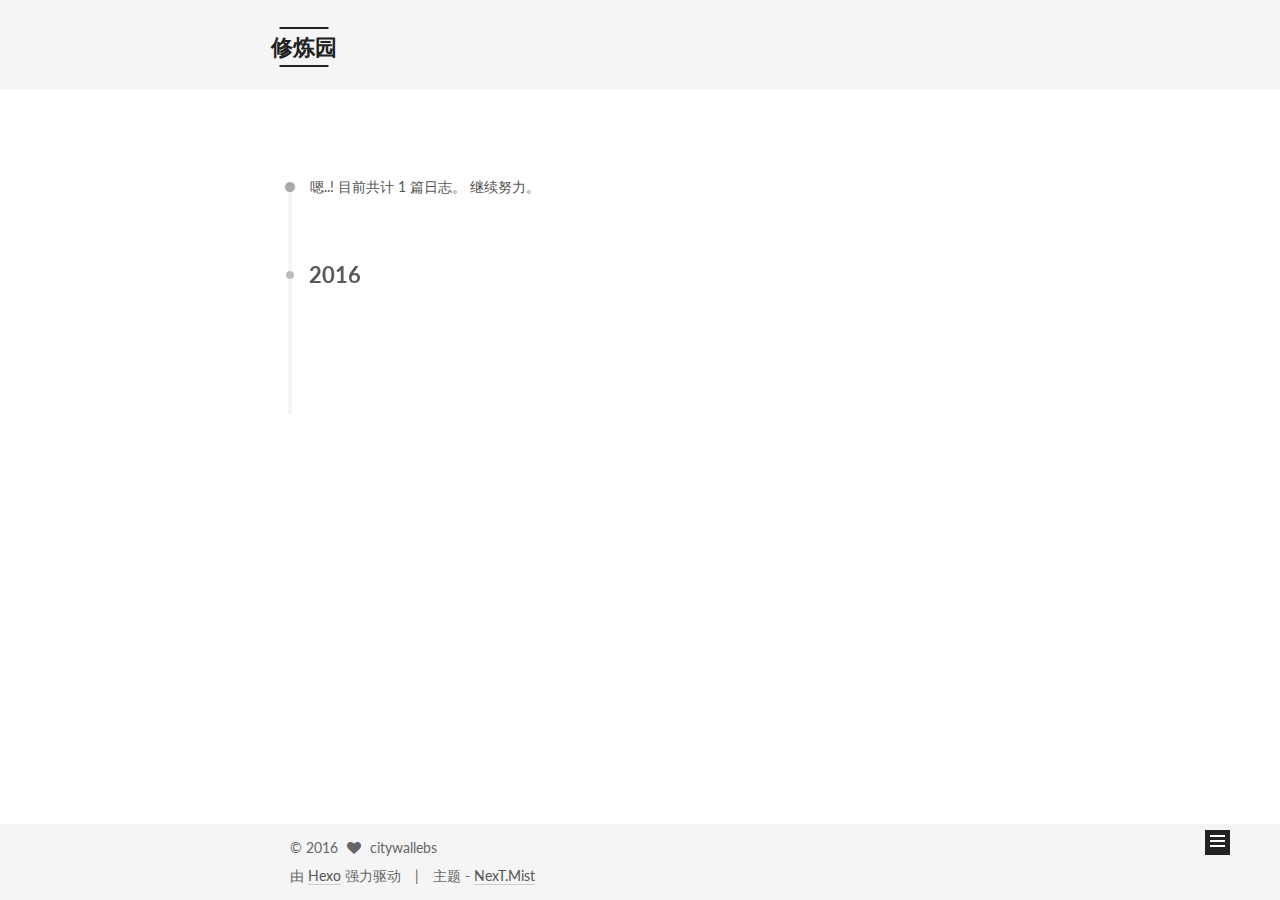
<file: archives/index.html>
<!doctype html>



  


<html class="theme-next mist use-motion" lang="zh-Hans">
<head>
  <meta charset="UTF-8"/>
<meta http-equiv="X-UA-Compatible" content="IE=edge" />
<meta name="viewport" content="width=device-width, initial-scale=1, maximum-scale=1"/>



<meta http-equiv="Cache-Control" content="no-transform" />
<meta http-equiv="Cache-Control" content="no-siteapp" />












  
  
  <link href="/lib/fancybox/source/jquery.fancybox.css?v=2.1.5" rel="stylesheet" type="text/css" />




  
  
  
  

  
    
    
  

  

  

  

  

  
    
    
    <link href="//fonts.googleapis.com/css?family=Lato:300,300italic,400,400italic,700,700italic&subset=latin,latin-ext" rel="stylesheet" type="text/css">
  






<link href="/lib/font-awesome/css/font-awesome.min.css?v=4.6.2" rel="stylesheet" type="text/css" />

<link href="/css/main.css?v=5.1.0" rel="stylesheet" type="text/css" />


  <meta name="keywords" content="Hexo, NexT" />








  <link rel="shortcut icon" type="image/x-icon" href="/favicon.ico?v=5.1.0" />






<meta property="og:type" content="website">
<meta property="og:title" content="修炼园">
<meta property="og:url" content="http://www.citywall.tech/archives/index.html">
<meta property="og:site_name" content="修炼园">
<meta name="twitter:card" content="summary">
<meta name="twitter:title" content="修炼园">



<script type="text/javascript" id="hexo.configurations">
  var NexT = window.NexT || {};
  var CONFIG = {
    root: '/',
    scheme: 'Mist',
    sidebar: {"position":"left","display":"post"},
    fancybox: true,
    motion: true,
    duoshuo: {
      userId: '0',
      author: '博主'
    },
    algolia: {
      applicationID: '',
      apiKey: '',
      indexName: '',
      hits: {"per_page":10},
      labels: {"input_placeholder":"Search for Posts","hits_empty":"We didn't find any results for the search: ${query}","hits_stats":"${hits} results found in ${time} ms"}
    }
  };
</script>



  <link rel="canonical" href="http://www.citywall.tech/archives/"/>





  <title> 归档 | 修炼园 </title>
</head>

<body itemscope itemtype="http://schema.org/WebPage" lang="zh-Hans">

  










  
  
    
  

  <div class="container one-collumn sidebar-position-left  page-archive  ">
    <div class="headband"></div>

    <header id="header" class="header" itemscope itemtype="http://schema.org/WPHeader">
      <div class="header-inner"><div class="site-meta ">
  

  <div class="custom-logo-site-title">
    <a href="/"  class="brand" rel="start">
      <span class="logo-line-before"><i></i></span>
      <span class="site-title">修炼园</span>
      <span class="logo-line-after"><i></i></span>
    </a>
  </div>
  <p class="site-subtitle"></p>
</div>

<div class="site-nav-toggle">
  <button>
    <span class="btn-bar"></span>
    <span class="btn-bar"></span>
    <span class="btn-bar"></span>
  </button>
</div>

<nav class="site-nav">
  

  
    <ul id="menu" class="menu">
      
        
        <li class="menu-item menu-item-home">
          <a href="/" rel="section">
            
              <i class="menu-item-icon fa fa-fw fa-home"></i> <br />
            
            首页
          </a>
        </li>
      
        
        <li class="menu-item menu-item-archives">
          <a href="/archives" rel="section">
            
              <i class="menu-item-icon fa fa-fw fa-archive"></i> <br />
            
            归档
          </a>
        </li>
      
        
        <li class="menu-item menu-item-tags">
          <a href="/tags" rel="section">
            
              <i class="menu-item-icon fa fa-fw fa-tags"></i> <br />
            
            标签
          </a>
        </li>
      

      
    </ul>
  

  
</nav>



 </div>
    </header>

    <main id="main" class="main">
      <div class="main-inner">
        <div class="content-wrap">
          <div id="content" class="content">
            

  <section id="posts" class="posts-collapse">
    <span class="archive-move-on"></span>

    <span class="archive-page-counter">
      
      
      
        
      
      嗯..! 目前共计 1 篇日志。 继续努力。
    </span>

    

      
      
      

      
        
        <div class="collection-title">
          <h2 class="archive-year motion-element" id="archive-year-2016">2016</h2>
        </div>
      
      

      

  <article class="post post-type-normal" itemscope itemtype="http://schema.org/Article">
    <header class="post-header">

      <h1 class="post-title">
        
            <a class="post-title-link" href="/2016/11/23/front-end-test/" itemprop="url">
              
                <span itemprop="name">前端单元测试</span>
              
            </a>
        
      </h1>

      <div class="post-meta">
        <time class="post-time" itemprop="dateCreated"
              datetime="2016-11-23T14:59:16+08:00"
              content="2016-11-23" >
          11-23
        </time>
      </div>

    </header>
  </article>



    

  </section>

  



          </div>
          


          

        </div>
        
          
  
  <div class="sidebar-toggle">
    <div class="sidebar-toggle-line-wrap">
      <span class="sidebar-toggle-line sidebar-toggle-line-first"></span>
      <span class="sidebar-toggle-line sidebar-toggle-line-middle"></span>
      <span class="sidebar-toggle-line sidebar-toggle-line-last"></span>
    </div>
  </div>

  <aside id="sidebar" class="sidebar">
    <div class="sidebar-inner">

      

      

      <section class="site-overview sidebar-panel sidebar-panel-active">
        <div class="site-author motion-element" itemprop="author" itemscope itemtype="http://schema.org/Person">
          <img class="site-author-image" itemprop="image"
               src="/images/avatar.gif"
               alt="citywallebs" />
          <p class="site-author-name" itemprop="name">citywallebs</p>
          <p class="site-description motion-element" itemprop="description"></p>
        </div>
        <nav class="site-state motion-element">
          <div class="site-state-item site-state-posts">
            <a href="/archives">
              <span class="site-state-item-count">1</span>
              <span class="site-state-item-name">日志</span>
            </a>
          </div>

          

          
            <div class="site-state-item site-state-tags">
              <a href="/tags">
                <span class="site-state-item-count">1</span>
                <span class="site-state-item-name">标签</span>
              </a>
            </div>
          

        </nav>

        

        <div class="links-of-author motion-element">
          
        </div>

        
        

        
        

        


      </section>

      

    </div>
  </aside>


        
      </div>
    </main>

    <footer id="footer" class="footer">
      <div class="footer-inner">
        <div class="copyright" >
  
  &copy; 
  <span itemprop="copyrightYear">2016</span>
  <span class="with-love">
    <i class="fa fa-heart"></i>
  </span>
  <span class="author" itemprop="copyrightHolder">citywallebs</span>
</div>


<div class="powered-by">
  由 <a class="theme-link" href="https://hexo.io">Hexo</a> 强力驱动
</div>

<div class="theme-info">
  主题 -
  <a class="theme-link" href="https://github.com/iissnan/hexo-theme-next">
    NexT.Mist
  </a>
</div>


        

        
      </div>
    </footer>

    <div class="back-to-top">
      <i class="fa fa-arrow-up"></i>
    </div>
  </div>

  

<script type="text/javascript">
  if (Object.prototype.toString.call(window.Promise) !== '[object Function]') {
    window.Promise = null;
  }
</script>









  



  
  <script type="text/javascript" src="/lib/jquery/index.js?v=2.1.3"></script>

  
  <script type="text/javascript" src="/lib/fastclick/lib/fastclick.min.js?v=1.0.6"></script>

  
  <script type="text/javascript" src="/lib/jquery_lazyload/jquery.lazyload.js?v=1.9.7"></script>

  
  <script type="text/javascript" src="/lib/velocity/velocity.min.js?v=1.2.1"></script>

  
  <script type="text/javascript" src="/lib/velocity/velocity.ui.min.js?v=1.2.1"></script>

  
  <script type="text/javascript" src="/lib/fancybox/source/jquery.fancybox.pack.js?v=2.1.5"></script>


  


  <script type="text/javascript" src="/js/src/utils.js?v=5.1.0"></script>

  <script type="text/javascript" src="/js/src/motion.js?v=5.1.0"></script>



  
  

  
  
    <script type="text/javascript" id="motion.page.archive">
      $('.archive-year').velocity('transition.slideLeftIn');
    </script>
  


  


  <script type="text/javascript" src="/js/src/bootstrap.js?v=5.1.0"></script>



  



  




	




  
  

  

  

  

  


</body>
</html>
</file>
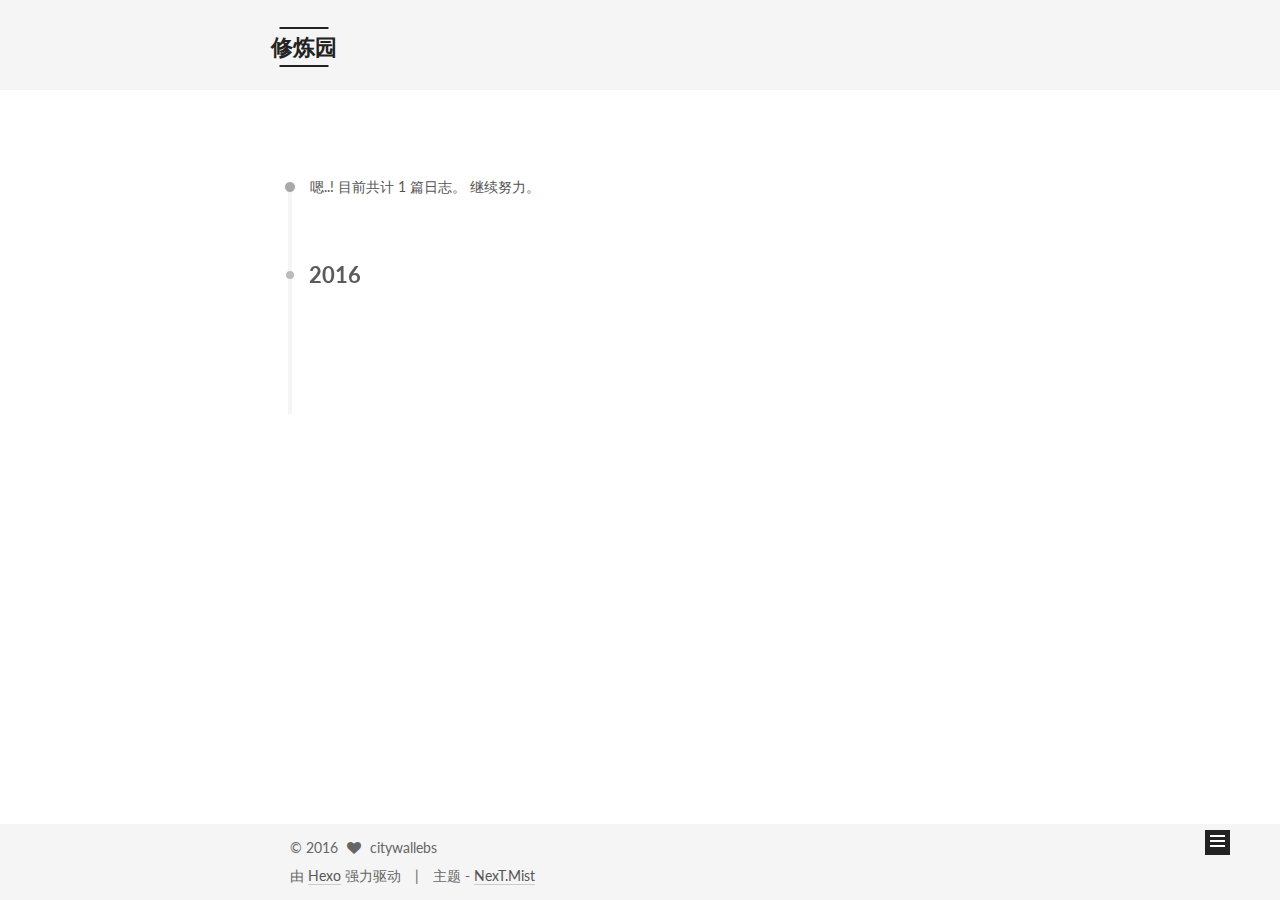
<file: archives/2016/index.html>
<!doctype html>



  


<html class="theme-next mist use-motion" lang="zh-Hans">
<head>
  <meta charset="UTF-8"/>
<meta http-equiv="X-UA-Compatible" content="IE=edge" />
<meta name="viewport" content="width=device-width, initial-scale=1, maximum-scale=1"/>



<meta http-equiv="Cache-Control" content="no-transform" />
<meta http-equiv="Cache-Control" content="no-siteapp" />












  
  
  <link href="/lib/fancybox/source/jquery.fancybox.css?v=2.1.5" rel="stylesheet" type="text/css" />




  
  
  
  

  
    
    
  

  

  

  

  

  
    
    
    <link href="//fonts.googleapis.com/css?family=Lato:300,300italic,400,400italic,700,700italic&subset=latin,latin-ext" rel="stylesheet" type="text/css">
  






<link href="/lib/font-awesome/css/font-awesome.min.css?v=4.6.2" rel="stylesheet" type="text/css" />

<link href="/css/main.css?v=5.1.0" rel="stylesheet" type="text/css" />


  <meta name="keywords" content="Hexo, NexT" />








  <link rel="shortcut icon" type="image/x-icon" href="/favicon.ico?v=5.1.0" />






<meta property="og:type" content="website">
<meta property="og:title" content="修炼园">
<meta property="og:url" content="http://www.citywall.tech/archives/2016/index.html">
<meta property="og:site_name" content="修炼园">
<meta name="twitter:card" content="summary">
<meta name="twitter:title" content="修炼园">



<script type="text/javascript" id="hexo.configurations">
  var NexT = window.NexT || {};
  var CONFIG = {
    root: '/',
    scheme: 'Mist',
    sidebar: {"position":"left","display":"post"},
    fancybox: true,
    motion: true,
    duoshuo: {
      userId: '0',
      author: '博主'
    },
    algolia: {
      applicationID: '',
      apiKey: '',
      indexName: '',
      hits: {"per_page":10},
      labels: {"input_placeholder":"Search for Posts","hits_empty":"We didn't find any results for the search: ${query}","hits_stats":"${hits} results found in ${time} ms"}
    }
  };
</script>



  <link rel="canonical" href="http://www.citywall.tech/archives/2016/"/>





  <title> 归档 | 修炼园 </title>
</head>

<body itemscope itemtype="http://schema.org/WebPage" lang="zh-Hans">

  










  
  
    
  

  <div class="container one-collumn sidebar-position-left  page-archive  ">
    <div class="headband"></div>

    <header id="header" class="header" itemscope itemtype="http://schema.org/WPHeader">
      <div class="header-inner"><div class="site-meta ">
  

  <div class="custom-logo-site-title">
    <a href="/"  class="brand" rel="start">
      <span class="logo-line-before"><i></i></span>
      <span class="site-title">修炼园</span>
      <span class="logo-line-after"><i></i></span>
    </a>
  </div>
  <p class="site-subtitle"></p>
</div>

<div class="site-nav-toggle">
  <button>
    <span class="btn-bar"></span>
    <span class="btn-bar"></span>
    <span class="btn-bar"></span>
  </button>
</div>

<nav class="site-nav">
  

  
    <ul id="menu" class="menu">
      
        
        <li class="menu-item menu-item-home">
          <a href="/" rel="section">
            
              <i class="menu-item-icon fa fa-fw fa-home"></i> <br />
            
            首页
          </a>
        </li>
      
        
        <li class="menu-item menu-item-archives">
          <a href="/archives" rel="section">
            
              <i class="menu-item-icon fa fa-fw fa-archive"></i> <br />
            
            归档
          </a>
        </li>
      
        
        <li class="menu-item menu-item-tags">
          <a href="/tags" rel="section">
            
              <i class="menu-item-icon fa fa-fw fa-tags"></i> <br />
            
            标签
          </a>
        </li>
      

      
    </ul>
  

  
</nav>



 </div>
    </header>

    <main id="main" class="main">
      <div class="main-inner">
        <div class="content-wrap">
          <div id="content" class="content">
            

  <section id="posts" class="posts-collapse">
    <span class="archive-move-on"></span>

    <span class="archive-page-counter">
      
      
      
        
      
      嗯..! 目前共计 1 篇日志。 继续努力。
    </span>

    

      
      
      

      
        
        <div class="collection-title">
          <h2 class="archive-year motion-element" id="archive-year-2016">2016</h2>
        </div>
      
      

      

  <article class="post post-type-normal" itemscope itemtype="http://schema.org/Article">
    <header class="post-header">

      <h1 class="post-title">
        
            <a class="post-title-link" href="/2016/11/23/front-end-test/" itemprop="url">
              
                <span itemprop="name">前端单元测试</span>
              
            </a>
        
      </h1>

      <div class="post-meta">
        <time class="post-time" itemprop="dateCreated"
              datetime="2016-11-23T14:59:16+08:00"
              content="2016-11-23" >
          11-23
        </time>
      </div>

    </header>
  </article>



    

  </section>

  



          </div>
          


          

        </div>
        
          
  
  <div class="sidebar-toggle">
    <div class="sidebar-toggle-line-wrap">
      <span class="sidebar-toggle-line sidebar-toggle-line-first"></span>
      <span class="sidebar-toggle-line sidebar-toggle-line-middle"></span>
      <span class="sidebar-toggle-line sidebar-toggle-line-last"></span>
    </div>
  </div>

  <aside id="sidebar" class="sidebar">
    <div class="sidebar-inner">

      

      

      <section class="site-overview sidebar-panel sidebar-panel-active">
        <div class="site-author motion-element" itemprop="author" itemscope itemtype="http://schema.org/Person">
          <img class="site-author-image" itemprop="image"
               src="/images/avatar.gif"
               alt="citywallebs" />
          <p class="site-author-name" itemprop="name">citywallebs</p>
          <p class="site-description motion-element" itemprop="description"></p>
        </div>
        <nav class="site-state motion-element">
          <div class="site-state-item site-state-posts">
            <a href="/archives">
              <span class="site-state-item-count">1</span>
              <span class="site-state-item-name">日志</span>
            </a>
          </div>

          

          
            <div class="site-state-item site-state-tags">
              <a href="/tags">
                <span class="site-state-item-count">1</span>
                <span class="site-state-item-name">标签</span>
              </a>
            </div>
          

        </nav>

        

        <div class="links-of-author motion-element">
          
        </div>

        
        

        
        

        


      </section>

      

    </div>
  </aside>


        
      </div>
    </main>

    <footer id="footer" class="footer">
      <div class="footer-inner">
        <div class="copyright" >
  
  &copy; 
  <span itemprop="copyrightYear">2016</span>
  <span class="with-love">
    <i class="fa fa-heart"></i>
  </span>
  <span class="author" itemprop="copyrightHolder">citywallebs</span>
</div>


<div class="powered-by">
  由 <a class="theme-link" href="https://hexo.io">Hexo</a> 强力驱动
</div>

<div class="theme-info">
  主题 -
  <a class="theme-link" href="https://github.com/iissnan/hexo-theme-next">
    NexT.Mist
  </a>
</div>


        

        
      </div>
    </footer>

    <div class="back-to-top">
      <i class="fa fa-arrow-up"></i>
    </div>
  </div>

  

<script type="text/javascript">
  if (Object.prototype.toString.call(window.Promise) !== '[object Function]') {
    window.Promise = null;
  }
</script>









  



  
  <script type="text/javascript" src="/lib/jquery/index.js?v=2.1.3"></script>

  
  <script type="text/javascript" src="/lib/fastclick/lib/fastclick.min.js?v=1.0.6"></script>

  
  <script type="text/javascript" src="/lib/jquery_lazyload/jquery.lazyload.js?v=1.9.7"></script>

  
  <script type="text/javascript" src="/lib/velocity/velocity.min.js?v=1.2.1"></script>

  
  <script type="text/javascript" src="/lib/velocity/velocity.ui.min.js?v=1.2.1"></script>

  
  <script type="text/javascript" src="/lib/fancybox/source/jquery.fancybox.pack.js?v=2.1.5"></script>


  


  <script type="text/javascript" src="/js/src/utils.js?v=5.1.0"></script>

  <script type="text/javascript" src="/js/src/motion.js?v=5.1.0"></script>



  
  

  
  
    <script type="text/javascript" id="motion.page.archive">
      $('.archive-year').velocity('transition.slideLeftIn');
    </script>
  


  


  <script type="text/javascript" src="/js/src/bootstrap.js?v=5.1.0"></script>



  



  




	




  
  

  

  

  

  


</body>
</html>
</file>
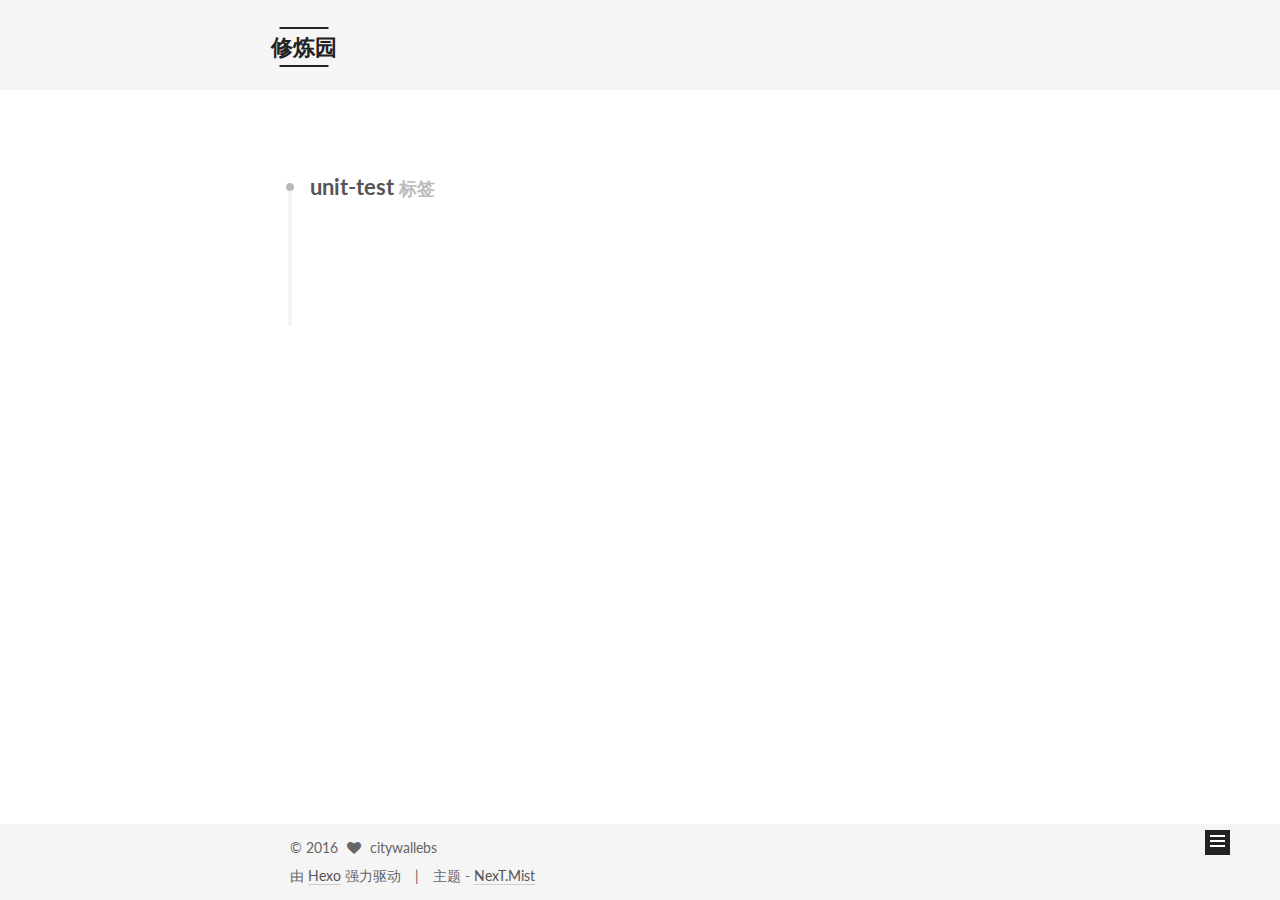
<file: tags/unit-test/index.html>
<!doctype html>



  


<html class="theme-next mist use-motion" lang="zh-Hans">
<head>
  <meta charset="UTF-8"/>
<meta http-equiv="X-UA-Compatible" content="IE=edge" />
<meta name="viewport" content="width=device-width, initial-scale=1, maximum-scale=1"/>



<meta http-equiv="Cache-Control" content="no-transform" />
<meta http-equiv="Cache-Control" content="no-siteapp" />












  
  
  <link href="/lib/fancybox/source/jquery.fancybox.css?v=2.1.5" rel="stylesheet" type="text/css" />




  
  
  
  

  
    
    
  

  

  

  

  

  
    
    
    <link href="//fonts.googleapis.com/css?family=Lato:300,300italic,400,400italic,700,700italic&subset=latin,latin-ext" rel="stylesheet" type="text/css">
  






<link href="/lib/font-awesome/css/font-awesome.min.css?v=4.6.2" rel="stylesheet" type="text/css" />

<link href="/css/main.css?v=5.1.0" rel="stylesheet" type="text/css" />


  <meta name="keywords" content="Hexo, NexT" />








  <link rel="shortcut icon" type="image/x-icon" href="/favicon.ico?v=5.1.0" />






<meta property="og:type" content="website">
<meta property="og:title" content="修炼园">
<meta property="og:url" content="http://www.citywall.tech/tags/unit-test/index.html">
<meta property="og:site_name" content="修炼园">
<meta name="twitter:card" content="summary">
<meta name="twitter:title" content="修炼园">



<script type="text/javascript" id="hexo.configurations">
  var NexT = window.NexT || {};
  var CONFIG = {
    root: '/',
    scheme: 'Mist',
    sidebar: {"position":"left","display":"post"},
    fancybox: true,
    motion: true,
    duoshuo: {
      userId: '0',
      author: '博主'
    },
    algolia: {
      applicationID: '',
      apiKey: '',
      indexName: '',
      hits: {"per_page":10},
      labels: {"input_placeholder":"Search for Posts","hits_empty":"We didn't find any results for the search: ${query}","hits_stats":"${hits} results found in ${time} ms"}
    }
  };
</script>



  <link rel="canonical" href="http://www.citywall.tech/tags/unit-test/"/>





  <title> 标签: unit-test | 修炼园 </title>
</head>

<body itemscope itemtype="http://schema.org/WebPage" lang="zh-Hans">

  










  
  
    
  

  <div class="container one-collumn sidebar-position-left  ">
    <div class="headband"></div>

    <header id="header" class="header" itemscope itemtype="http://schema.org/WPHeader">
      <div class="header-inner"><div class="site-meta ">
  

  <div class="custom-logo-site-title">
    <a href="/"  class="brand" rel="start">
      <span class="logo-line-before"><i></i></span>
      <span class="site-title">修炼园</span>
      <span class="logo-line-after"><i></i></span>
    </a>
  </div>
  <p class="site-subtitle"></p>
</div>

<div class="site-nav-toggle">
  <button>
    <span class="btn-bar"></span>
    <span class="btn-bar"></span>
    <span class="btn-bar"></span>
  </button>
</div>

<nav class="site-nav">
  

  
    <ul id="menu" class="menu">
      
        
        <li class="menu-item menu-item-home">
          <a href="/" rel="section">
            
              <i class="menu-item-icon fa fa-fw fa-home"></i> <br />
            
            首页
          </a>
        </li>
      
        
        <li class="menu-item menu-item-archives">
          <a href="/archives" rel="section">
            
              <i class="menu-item-icon fa fa-fw fa-archive"></i> <br />
            
            归档
          </a>
        </li>
      
        
        <li class="menu-item menu-item-tags">
          <a href="/tags" rel="section">
            
              <i class="menu-item-icon fa fa-fw fa-tags"></i> <br />
            
            标签
          </a>
        </li>
      

      
    </ul>
  

  
</nav>



 </div>
    </header>

    <main id="main" class="main">
      <div class="main-inner">
        <div class="content-wrap">
          <div id="content" class="content">
            

  <div id="posts" class="posts-collapse">
    <div class="collection-title">
      <h2 >
        unit-test
        <small>标签</small>
      </h2>
    </div>

    
      

  <article class="post post-type-normal" itemscope itemtype="http://schema.org/Article">
    <header class="post-header">

      <h1 class="post-title">
        
            <a class="post-title-link" href="/2016/11/23/front-end-test/" itemprop="url">
              
                <span itemprop="name">前端单元测试</span>
              
            </a>
        
      </h1>

      <div class="post-meta">
        <time class="post-time" itemprop="dateCreated"
              datetime="2016-11-23T14:59:16+08:00"
              content="2016-11-23" >
          11-23
        </time>
      </div>

    </header>
  </article>


    
  </div>

  


          </div>
          


          

        </div>
        
          
  
  <div class="sidebar-toggle">
    <div class="sidebar-toggle-line-wrap">
      <span class="sidebar-toggle-line sidebar-toggle-line-first"></span>
      <span class="sidebar-toggle-line sidebar-toggle-line-middle"></span>
      <span class="sidebar-toggle-line sidebar-toggle-line-last"></span>
    </div>
  </div>

  <aside id="sidebar" class="sidebar">
    <div class="sidebar-inner">

      

      

      <section class="site-overview sidebar-panel sidebar-panel-active">
        <div class="site-author motion-element" itemprop="author" itemscope itemtype="http://schema.org/Person">
          <img class="site-author-image" itemprop="image"
               src="/images/avatar.gif"
               alt="citywallebs" />
          <p class="site-author-name" itemprop="name">citywallebs</p>
          <p class="site-description motion-element" itemprop="description"></p>
        </div>
        <nav class="site-state motion-element">
          <div class="site-state-item site-state-posts">
            <a href="/archives">
              <span class="site-state-item-count">1</span>
              <span class="site-state-item-name">日志</span>
            </a>
          </div>

          

          
            <div class="site-state-item site-state-tags">
              <a href="/tags">
                <span class="site-state-item-count">1</span>
                <span class="site-state-item-name">标签</span>
              </a>
            </div>
          

        </nav>

        

        <div class="links-of-author motion-element">
          
        </div>

        
        

        
        

        


      </section>

      

    </div>
  </aside>


        
      </div>
    </main>

    <footer id="footer" class="footer">
      <div class="footer-inner">
        <div class="copyright" >
  
  &copy; 
  <span itemprop="copyrightYear">2016</span>
  <span class="with-love">
    <i class="fa fa-heart"></i>
  </span>
  <span class="author" itemprop="copyrightHolder">citywallebs</span>
</div>


<div class="powered-by">
  由 <a class="theme-link" href="https://hexo.io">Hexo</a> 强力驱动
</div>

<div class="theme-info">
  主题 -
  <a class="theme-link" href="https://github.com/iissnan/hexo-theme-next">
    NexT.Mist
  </a>
</div>


        

        
      </div>
    </footer>

    <div class="back-to-top">
      <i class="fa fa-arrow-up"></i>
    </div>
  </div>

  

<script type="text/javascript">
  if (Object.prototype.toString.call(window.Promise) !== '[object Function]') {
    window.Promise = null;
  }
</script>









  



  
  <script type="text/javascript" src="/lib/jquery/index.js?v=2.1.3"></script>

  
  <script type="text/javascript" src="/lib/fastclick/lib/fastclick.min.js?v=1.0.6"></script>

  
  <script type="text/javascript" src="/lib/jquery_lazyload/jquery.lazyload.js?v=1.9.7"></script>

  
  <script type="text/javascript" src="/lib/velocity/velocity.min.js?v=1.2.1"></script>

  
  <script type="text/javascript" src="/lib/velocity/velocity.ui.min.js?v=1.2.1"></script>

  
  <script type="text/javascript" src="/lib/fancybox/source/jquery.fancybox.pack.js?v=2.1.5"></script>


  


  <script type="text/javascript" src="/js/src/utils.js?v=5.1.0"></script>

  <script type="text/javascript" src="/js/src/motion.js?v=5.1.0"></script>



  
  

  

  


  <script type="text/javascript" src="/js/src/bootstrap.js?v=5.1.0"></script>



  



  




	




  
  

  

  

  

  


</body>
</html>
</file>
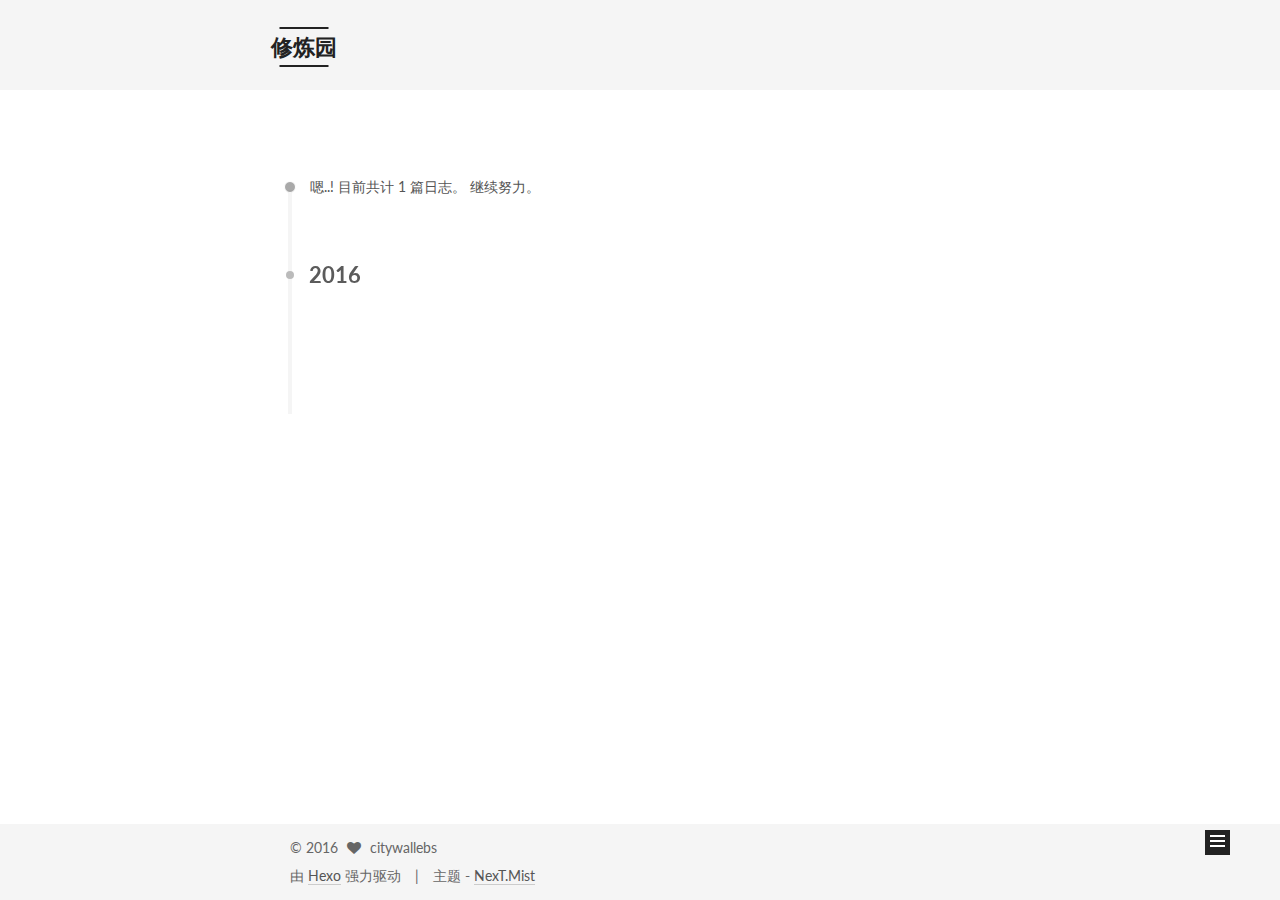
<file: archives/2016/11/index.html>
<!doctype html>



  


<html class="theme-next mist use-motion" lang="zh-Hans">
<head>
  <meta charset="UTF-8"/>
<meta http-equiv="X-UA-Compatible" content="IE=edge" />
<meta name="viewport" content="width=device-width, initial-scale=1, maximum-scale=1"/>



<meta http-equiv="Cache-Control" content="no-transform" />
<meta http-equiv="Cache-Control" content="no-siteapp" />












  
  
  <link href="/lib/fancybox/source/jquery.fancybox.css?v=2.1.5" rel="stylesheet" type="text/css" />




  
  
  
  

  
    
    
  

  

  

  

  

  
    
    
    <link href="//fonts.googleapis.com/css?family=Lato:300,300italic,400,400italic,700,700italic&subset=latin,latin-ext" rel="stylesheet" type="text/css">
  






<link href="/lib/font-awesome/css/font-awesome.min.css?v=4.6.2" rel="stylesheet" type="text/css" />

<link href="/css/main.css?v=5.1.0" rel="stylesheet" type="text/css" />


  <meta name="keywords" content="Hexo, NexT" />








  <link rel="shortcut icon" type="image/x-icon" href="/favicon.ico?v=5.1.0" />






<meta property="og:type" content="website">
<meta property="og:title" content="修炼园">
<meta property="og:url" content="http://www.citywall.tech/archives/2016/11/index.html">
<meta property="og:site_name" content="修炼园">
<meta name="twitter:card" content="summary">
<meta name="twitter:title" content="修炼园">



<script type="text/javascript" id="hexo.configurations">
  var NexT = window.NexT || {};
  var CONFIG = {
    root: '/',
    scheme: 'Mist',
    sidebar: {"position":"left","display":"post"},
    fancybox: true,
    motion: true,
    duoshuo: {
      userId: '0',
      author: '博主'
    },
    algolia: {
      applicationID: '',
      apiKey: '',
      indexName: '',
      hits: {"per_page":10},
      labels: {"input_placeholder":"Search for Posts","hits_empty":"We didn't find any results for the search: ${query}","hits_stats":"${hits} results found in ${time} ms"}
    }
  };
</script>



  <link rel="canonical" href="http://www.citywall.tech/archives/2016/11/"/>





  <title> 归档 | 修炼园 </title>
</head>

<body itemscope itemtype="http://schema.org/WebPage" lang="zh-Hans">

  










  
  
    
  

  <div class="container one-collumn sidebar-position-left  page-archive  ">
    <div class="headband"></div>

    <header id="header" class="header" itemscope itemtype="http://schema.org/WPHeader">
      <div class="header-inner"><div class="site-meta ">
  

  <div class="custom-logo-site-title">
    <a href="/"  class="brand" rel="start">
      <span class="logo-line-before"><i></i></span>
      <span class="site-title">修炼园</span>
      <span class="logo-line-after"><i></i></span>
    </a>
  </div>
  <p class="site-subtitle"></p>
</div>

<div class="site-nav-toggle">
  <button>
    <span class="btn-bar"></span>
    <span class="btn-bar"></span>
    <span class="btn-bar"></span>
  </button>
</div>

<nav class="site-nav">
  

  
    <ul id="menu" class="menu">
      
        
        <li class="menu-item menu-item-home">
          <a href="/" rel="section">
            
              <i class="menu-item-icon fa fa-fw fa-home"></i> <br />
            
            首页
          </a>
        </li>
      
        
        <li class="menu-item menu-item-archives">
          <a href="/archives" rel="section">
            
              <i class="menu-item-icon fa fa-fw fa-archive"></i> <br />
            
            归档
          </a>
        </li>
      
        
        <li class="menu-item menu-item-tags">
          <a href="/tags" rel="section">
            
              <i class="menu-item-icon fa fa-fw fa-tags"></i> <br />
            
            标签
          </a>
        </li>
      

      
    </ul>
  

  
</nav>



 </div>
    </header>

    <main id="main" class="main">
      <div class="main-inner">
        <div class="content-wrap">
          <div id="content" class="content">
            

  <section id="posts" class="posts-collapse">
    <span class="archive-move-on"></span>

    <span class="archive-page-counter">
      
      
      
        
      
      嗯..! 目前共计 1 篇日志。 继续努力。
    </span>

    

      
      
      

      
        
        <div class="collection-title">
          <h2 class="archive-year motion-element" id="archive-year-2016">2016</h2>
        </div>
      
      

      

  <article class="post post-type-normal" itemscope itemtype="http://schema.org/Article">
    <header class="post-header">

      <h1 class="post-title">
        
            <a class="post-title-link" href="/2016/11/23/front-end-test/" itemprop="url">
              
                <span itemprop="name">前端单元测试</span>
              
            </a>
        
      </h1>

      <div class="post-meta">
        <time class="post-time" itemprop="dateCreated"
              datetime="2016-11-23T14:59:16+08:00"
              content="2016-11-23" >
          11-23
        </time>
      </div>

    </header>
  </article>



    

  </section>

  



          </div>
          


          

        </div>
        
          
  
  <div class="sidebar-toggle">
    <div class="sidebar-toggle-line-wrap">
      <span class="sidebar-toggle-line sidebar-toggle-line-first"></span>
      <span class="sidebar-toggle-line sidebar-toggle-line-middle"></span>
      <span class="sidebar-toggle-line sidebar-toggle-line-last"></span>
    </div>
  </div>

  <aside id="sidebar" class="sidebar">
    <div class="sidebar-inner">

      

      

      <section class="site-overview sidebar-panel sidebar-panel-active">
        <div class="site-author motion-element" itemprop="author" itemscope itemtype="http://schema.org/Person">
          <img class="site-author-image" itemprop="image"
               src="/images/avatar.gif"
               alt="citywallebs" />
          <p class="site-author-name" itemprop="name">citywallebs</p>
          <p class="site-description motion-element" itemprop="description"></p>
        </div>
        <nav class="site-state motion-element">
          <div class="site-state-item site-state-posts">
            <a href="/archives">
              <span class="site-state-item-count">1</span>
              <span class="site-state-item-name">日志</span>
            </a>
          </div>

          

          
            <div class="site-state-item site-state-tags">
              <a href="/tags">
                <span class="site-state-item-count">1</span>
                <span class="site-state-item-name">标签</span>
              </a>
            </div>
          

        </nav>

        

        <div class="links-of-author motion-element">
          
        </div>

        
        

        
        

        


      </section>

      

    </div>
  </aside>


        
      </div>
    </main>

    <footer id="footer" class="footer">
      <div class="footer-inner">
        <div class="copyright" >
  
  &copy; 
  <span itemprop="copyrightYear">2016</span>
  <span class="with-love">
    <i class="fa fa-heart"></i>
  </span>
  <span class="author" itemprop="copyrightHolder">citywallebs</span>
</div>


<div class="powered-by">
  由 <a class="theme-link" href="https://hexo.io">Hexo</a> 强力驱动
</div>

<div class="theme-info">
  主题 -
  <a class="theme-link" href="https://github.com/iissnan/hexo-theme-next">
    NexT.Mist
  </a>
</div>


        

        
      </div>
    </footer>

    <div class="back-to-top">
      <i class="fa fa-arrow-up"></i>
    </div>
  </div>

  

<script type="text/javascript">
  if (Object.prototype.toString.call(window.Promise) !== '[object Function]') {
    window.Promise = null;
  }
</script>









  



  
  <script type="text/javascript" src="/lib/jquery/index.js?v=2.1.3"></script>

  
  <script type="text/javascript" src="/lib/fastclick/lib/fastclick.min.js?v=1.0.6"></script>

  
  <script type="text/javascript" src="/lib/jquery_lazyload/jquery.lazyload.js?v=1.9.7"></script>

  
  <script type="text/javascript" src="/lib/velocity/velocity.min.js?v=1.2.1"></script>

  
  <script type="text/javascript" src="/lib/velocity/velocity.ui.min.js?v=1.2.1"></script>

  
  <script type="text/javascript" src="/lib/fancybox/source/jquery.fancybox.pack.js?v=2.1.5"></script>


  


  <script type="text/javascript" src="/js/src/utils.js?v=5.1.0"></script>

  <script type="text/javascript" src="/js/src/motion.js?v=5.1.0"></script>



  
  

  
  
    <script type="text/javascript" id="motion.page.archive">
      $('.archive-year').velocity('transition.slideLeftIn');
    </script>
  


  


  <script type="text/javascript" src="/js/src/bootstrap.js?v=5.1.0"></script>



  



  




	




  
  

  

  

  

  


</body>
</html>
</file>
<file: css/main.css>
/* normalize.css v3.0.2 | MIT License | git.io/normalize */
html {
  font-family: sans-serif; /* 1 */
  -ms-text-size-adjust: 100%; /* 2 */
  -webkit-text-size-adjust: 100%; /* 2 */
}
body {
  margin: 0;
}
article,
aside,
details,
figcaption,
figure,
footer,
header,
hgroup,
main,
menu,
nav,
section,
summary {
  display: block;
}
audio,
canvas,
progress,
video {
  display: inline-block; /* 1 */
  vertical-align: baseline; /* 2 */
}
audio:not([controls]) {
  display: none;
  height: 0;
}
[hidden],
template {
  display: none;
}
a {
  background-color: transparent;
}
a:active,
a:hover {
  outline: 0;
}
abbr[title] {
  border-bottom: 1px dotted;
}
b,
strong {
  font-weight: bold;
}
dfn {
  font-style: italic;
}
h1 {
  font-size: 2em;
  margin: 0.67em 0;
}
mark {
  background: #ff0;
  color: #000;
}
small {
  font-size: 80%;
}
sub,
sup {
  font-size: 75%;
  line-height: 0;
  position: relative;
  vertical-align: baseline;
}
sup {
  top: -0.5em;
}
sub {
  bottom: -0.25em;
}
img {
  border: 0;
}
svg:not(:root) {
  overflow: hidden;
}
figure {
  margin: 1em 40px;
}
hr {
  -moz-box-sizing: content-box;
  box-sizing: content-box;
  height: 0;
}
pre {
  overflow: auto;
}
code,
kbd,
pre,
samp {
  font-family: monospace, monospace;
  font-size: 1em;
}
button,
input,
optgroup,
select,
textarea {
  color: inherit; /* 1 */
  font: inherit; /* 2 */
  margin: 0; /* 3 */
}
button {
  overflow: visible;
}
button,
select {
  text-transform: none;
}
button,
html input[type="button"],
input[type="reset"],
input[type="submit"] {
  -webkit-appearance: button; /* 2 */
  cursor: pointer; /* 3 */
}
button[disabled],
html input[disabled] {
  cursor: default;
}
button::-moz-focus-inner,
input::-moz-focus-inner {
  border: 0;
  padding: 0;
}
input {
  line-height: normal;
}
input[type="checkbox"],
input[type="radio"] {
  box-sizing: border-box; /* 1 */
  padding: 0; /* 2 */
}
input[type="number"]::-webkit-inner-spin-button,
input[type="number"]::-webkit-outer-spin-button {
  height: auto;
}
input[type="search"] {
  -webkit-appearance: textfield; /* 1 */
  -moz-box-sizing: content-box;
  -webkit-box-sizing: content-box; /* 2 */
  box-sizing: content-box;
}
input[type="search"]::-webkit-search-cancel-button,
input[type="search"]::-webkit-search-decoration {
  -webkit-appearance: none;
}
fieldset {
  border: 1px solid #c0c0c0;
  margin: 0 2px;
  padding: 0.35em 0.625em 0.75em;
}
legend {
  border: 0; /* 1 */
  padding: 0; /* 2 */
}
textarea {
  overflow: auto;
}
optgroup {
  font-weight: bold;
}
table {
  border-collapse: collapse;
  border-spacing: 0;
}
td,
th {
  padding: 0;
}
::selection {
  background: #262a30;
  color: #fff;
}
body {
  position: relative;
  font-family: 'Lato', "PingFang SC", "Microsoft YaHei", sans-serif;
  font-size: 14px;
  line-height: 2;
  color: #555;
  background: #fff;
}
@media (max-width: 767px) {
  body {
    padding-right: 0 !important;
  }
}
@media (min-width: 768px) and (max-width: 991px) {
  body {
    padding-right: 0 !important;
  }
}
@media (min-width: 1600px) {
  body {
    font-size: 16px;
  }
}
h1,
h2,
h3,
h4,
h5,
h6 {
  margin: 0;
  padding: 0;
  font-weight: bold;
  line-height: 1.5;
  font-family: 'Lato', "PingFang SC", "Microsoft YaHei", sans-serif;
}
h2,
h3,
h4,
h5,
h6 {
  margin: 20px 0 15px;
}
h1 {
  font-size: 24px;
}
@media (max-width: 767px) {
  h1 {
    font-size: 20px;
  }
}
h2 {
  font-size: 22px;
}
@media (max-width: 767px) {
  h2 {
    font-size: 18px;
  }
}
h3 {
  font-size: 20px;
}
@media (max-width: 767px) {
  h3 {
    font-size: 16px;
  }
}
h4 {
  font-size: 18px;
}
@media (max-width: 767px) {
  h4 {
    font-size: 14px;
  }
}
h5 {
  font-size: 16px;
}
@media (max-width: 767px) {
  h5 {
    font-size: 12px;
  }
}
h6 {
  font-size: 14px;
}
@media (max-width: 767px) {
  h6 {
    font-size: 10px;
  }
}
p {
  margin: 0 0 25px 0;
}
a {
  color: #555;
  text-decoration: none;
  border-bottom: 1px solid #999;
  word-wrap: break-word;
}
a:hover {
  color: #222;
  border-bottom-color: #222;
}
ul {
  list-style: none;
}
blockquote {
  margin: 0;
  padding: 0;
}
img {
  display: block;
  margin: auto;
  max-width: 100%;
  height: auto;
}
hr {
  margin: 40px 0;
  height: 3px;
  border: none;
  background-color: #ddd;
  background-image: repeating-linear-gradient(-45deg, #fff, #fff 4px, transparent 4px, transparent 8px);
}
blockquote {
  padding: 0 15px;
  color: #666;
  border-left: 4px solid #ddd;
}
blockquote cite::before {
  content: "-";
  padding: 0 5px;
}
dt {
  font-weight: 700;
}
dd {
  margin: 0;
  padding: 0;
}
.text-left {
  text-align: left;
}
.text-center {
  text-align: center;
}
.text-right {
  text-align: right;
}
.text-justify {
  text-align: justify;
}
.text-nowrap {
  white-space: nowrap;
}
.text-lowercase {
  text-transform: lowercase;
}
.text-uppercase {
  text-transform: uppercase;
}
.text-capitalize {
  text-transform: capitalize;
}
.center-block {
  display: block;
  margin-left: auto;
  margin-right: auto;
}
.clearfix:before,
.clearfix:after {
  content: " ";
  display: table;
}
.clearfix:after {
  clear: both;
}
.pullquote {
  width: 45%;
}
.pullquote.left {
  float: left;
  margin-left: 5px;
  margin-right: 10px;
}
.pullquote.right {
  float: right;
  margin-left: 10px;
  margin-right: 5px;
}
.affix.affix.affix {
  position: fixed;
}
.translation {
  margin-top: -20px;
  font-size: 14px;
  color: #999;
}
.scrollbar-measure {
  width: 100px;
  height: 100px;
  overflow: scroll;
  position: absolute;
  top: -9999px;
}
.use-motion .motion-element {
  opacity: 0;
}
#local-search-input {
  padding: 3px;
  border: none;
  text-indent: 14px;
  border-radius: 0;
  width: 140px;
  outline: none;
  border-bottom: 1px solid #999;
  background: inherit;
  opacity: 0.5;
}
#local-search-input:focus {
  opacity: 1;
}
.search-icon {
  position: absolute;
  top: 9px;
}
table {
  margin: 20px 0;
  width: 100%;
  border-collapse: collapse;
  border-spacing: 0;
  border: 1px solid #ddd;
  font-size: 14px;
  table-layout: fixed;
  word-wrap: break-all;
}
table>tbody>tr:nth-of-type(odd) {
  background-color: #f9f9f9;
}
table>tbody>tr:hover {
  background-color: #f5f5f5;
}
caption,
th,
td {
  padding: 8px;
  text-align: left;
  vertical-align: middle;
  font-weight: normal;
}
th,
td {
  border-bottom: 3px solid #ddd;
  border-right: 1px solid #eee;
}
th {
  padding-bottom: 10px;
  font-weight: 700;
}
td {
  border-bottom-width: 1px;
}
html,
body {
  height: 100%;
}
.container {
  position: relative;
  min-height: 100%;
}
.header-inner {
  margin: 0 auto;
  padding: 100px 0 70px;
  width: 700px;
}
@media (min-width: 1600px) {
  .container .header-inner {
    width: 900px;
  }
}
.main {
  padding-bottom: 150px;
}
.main-inner {
  margin: 0 auto;
  width: 700px;
}
@media (min-width: 1600px) {
  .container .main-inner {
    width: 900px;
  }
}
.footer {
  position: absolute;
  left: 0;
  bottom: 0;
  width: 100%;
  min-height: 50px;
}
.footer-inner {
  box-sizing: border-box;
  margin: 20px auto;
  width: 700px;
}
@media (min-width: 1600px) {
  .container .footer-inner {
    width: 900px;
  }
}
pre,
.highlight {
  overflow: auto;
  margin: 20px 0;
  padding: 0;
  font-size: 13px;
  color: #4d4d4c;
  background: #f7f7f7;
  line-height: 1.6;
}
pre,
code {
  font-family: consolas, Menlo, "PingFang SC", "Microsoft YaHei", monospace;
}
code {
  padding: 2px 4px;
  word-wrap: break-word;
  color: #4d4d4c;
  background: #f7f7f7;
  border-radius: 3px;
  font-size: 13px;
}
pre code {
  padding: 0;
  color: #4d4d4c;
  background: none;
  text-shadow: none;
}
.highlight {
  border-radius: 1px;
}
.highlight pre {
  border: none;
  margin: 0;
  padding: 10px 0;
}
.highlight table {
  margin: 0;
  width: auto;
  border: none;
}
.highlight td {
  border: none;
  padding: 0;
}
.highlight figcaption {
  font-size: 1em;
  color: #4d4d4c;
  line-height: 1em;
  margin-bottom: 1em;
}
.highlight figcaption:before,
.highlight figcaption:after {
  content: " ";
  display: table;
}
.highlight figcaption:after {
  clear: both;
}
.highlight figcaption a {
  float: right;
  color: #4d4d4c;
}
.highlight figcaption a:hover {
  border-bottom-color: #4d4d4c;
}
.highlight .gutter pre {
  padding-left: 10px;
  padding-right: 10px;
  color: #869194;
  text-align: right;
  background-color: #eff2f3;
}
.highlight .code pre {
  padding-left: 10px;
  padding-right: 10px;
  background-color: #f7f7f7;
}
.highlight .line {
  height: 20px;
}
.gutter {
  -webkit-user-select: none;
  -moz-user-select: none;
  -ms-user-select: none;
  user-select: none;
}
.gist table {
  width: auto;
}
.gist table td {
  border: none;
}
pre .deletion {
  background: #fdd;
}
pre .addition {
  background: #dfd;
}
pre .meta {
  color: #8959a8;
}
pre .comment {
  color: #8e908c;
}
pre .variable,
pre .attribute,
pre .tag,
pre .regexp,
pre .ruby .constant,
pre .xml .tag .title,
pre .xml .pi,
pre .xml .doctype,
pre .html .doctype,
pre .css .id,
pre .css .class,
pre .css .pseudo {
  color: #c82829;
}
pre .number,
pre .preprocessor,
pre .built_in,
pre .literal,
pre .params,
pre .constant,
pre .command {
  color: #f5871f;
}
pre .ruby .class .title,
pre .css .rules .attribute,
pre .string,
pre .value,
pre .inheritance,
pre .header,
pre .ruby .symbol,
pre .xml .cdata,
pre .special,
pre .number,
pre .formula {
  color: #718c00;
}
pre .title,
pre .css .hexcolor {
  color: #3e999f;
}
pre .function,
pre .python .decorator,
pre .python .title,
pre .ruby .function .title,
pre .ruby .title .keyword,
pre .perl .sub,
pre .javascript .title,
pre .coffeescript .title {
  color: #4271ae;
}
pre .keyword,
pre .javascript .function {
  color: #8959a8;
}
.full-image.full-image.full-image {
  border: none;
  max-width: 100%;
  width: auto;
  margin: 20px auto;
}
@media (min-width: 992px) {
  .full-image.full-image.full-image {
    max-width: none;
    width: 126%;
    margin: 0 -13%;
  }
}
.blockquote-center,
.page-home .post-type-quote blockquote,
.page-post-detail .post-type-quote blockquote {
  position: relative;
  margin: 40px 0;
  padding: 0;
  border-left: none;
  text-align: center;
}
.blockquote-center::before,
.page-home .post-type-quote blockquote::before,
.page-post-detail .post-type-quote blockquote::before,
.blockquote-center::after,
.page-home .post-type-quote blockquote::after,
.page-post-detail .post-type-quote blockquote::after {
  position: absolute;
  content: ' ';
  display: block;
  width: 100%;
  height: 24px;
  opacity: 0.2;
  background-repeat: no-repeat;
  background-position: 0 -6px;
  background-size: 22px 22px;
}
.blockquote-center::before,
.page-home .post-type-quote blockquote::before,
.page-post-detail .post-type-quote blockquote::before {
  top: -20px;
  background-image: url("../images/quote-l.svg");
  border-top: 1px solid #ccc;
}
.blockquote-center::after,
.page-home .post-type-quote blockquote::after,
.page-post-detail .post-type-quote blockquote::after {
  bottom: -20px;
  background-image: url("../images/quote-r.svg");
  border-bottom: 1px solid #ccc;
  background-position: 100% 8px;
}
.blockquote-center p,
.page-home .post-type-quote blockquote p,
.page-post-detail .post-type-quote blockquote p,
.blockquote-center div,
.page-home .post-type-quote blockquote div,
.page-post-detail .post-type-quote blockquote div {
  text-align: center;
}
.post .post-body .group-picture img {
  box-sizing: border-box;
  padding: 0 3px;
  border: none;
}
.post .group-picture-row {
  overflow: hidden;
  margin-top: 6px;
}
.post .group-picture-row:first-child {
  margin-top: 0;
}
.post .group-picture-column {
  float: left;
}
.page-post-detail .post-body .group-picture-column {
  float: none;
  margin-top: 10px;
  width: auto !important;
}
.page-post-detail .post-body .group-picture-column img {
  margin: 0 auto;
}
.page-archive .group-picture-container {
  overflow: hidden;
}
.page-archive .group-picture-row {
  float: left;
}
.page-archive .group-picture-row:first-child {
  margin-top: 6px;
}
.page-archive .group-picture-column {
  max-width: 150px;
  max-height: 150px;
}
.note {
  padding: 20px;
  margin: 20px 0;
  border: 1px solid #eee;
  border-left-width: 5px;
  border-radius: 3px;
}
.note h2,
.note h3,
.note h4,
.note h5,
.note h6 {
  margin-top: 0;
  margin-bottom: 5px;
}
.note p:last-child {
  margin-bottom: 0;
}
.note code {
  border-radius: 3px;
}
.note+.note {
  margin-top: -5px;
}
.default {
  border-left-color: #777;
}
.default h2,
.default h3,
.default h4,
.default h5,
.default h6 {
  color: #777;
}
.primary {
  border-left-color: #428bca;
}
.primary h2,
.primary h3,
.primary h4,
.primary h5,
.primary h6 {
  color: #428bca;
}
.success {
  border-left-color: #5cb85c;
}
.success h2,
.success h3,
.success h4,
.success h5,
.success h6 {
  color: #5cb85c;
}
.danger {
  border-left-color: #d9534f;
}
.danger h2,
.danger h3,
.danger h4,
.danger h5,
.danger h6 {
  color: #d9534f;
}
.warning {
  border-left-color: #f0ad4e;
}
.warning h2,
.warning h3,
.warning h4,
.warning h5,
.warning h6 {
  color: #f0ad4e;
}
.info {
  border-left-color: #5bc0de;
}
.info h2,
.info h3,
.info h4,
.info h5,
.info h6 {
  color: #5bc0de;
}
.btn {
  display: inline-block;
  padding: 0 20px;
  font-size: 14px;
  color: #fff;
  background: #222;
  border: 2px solid #222;
  text-decoration: none;
  border-radius: 0;
  transition-property: background-color;
  transition-duration: 0.2s;
  transition-timing-function: ease-in-out;
  transition-delay: 0s;
}
.btn:hover,
.post-more-link .btn:hover {
  border-color: #222;
  color: #222;
  background: #fff;
}
.btn-bar {
  display: block;
  width: 22px;
  height: 2px;
  background: #555;
  border-radius: 1px;
}
.btn-bar+.btn-bar {
  margin-top: 4px;
}
.pagination {
  margin: 120px 0 40px;
  text-align: center;
  border-top: 1px solid #eee;
}
.page-number-basic,
.pagination .prev,
.pagination .next,
.pagination .page-number,
.pagination .space {
  display: inline-block;
  position: relative;
  top: -1px;
  margin: 0 10px;
  padding: 0 10px;
  line-height: 30px;
}
@media (max-width: 767px) {
  .page-number-basic,
  .pagination .prev,
  .pagination .next,
  .pagination .page-number,
  .pagination .space {
    margin: 0 5px;
  }
}
.pagination .prev,
.pagination .next,
.pagination .page-number {
  border-bottom: 0;
  border-top: 1px solid #eee;
  transition-property: border-color;
  transition-duration: 0.2s;
  transition-timing-function: ease-in-out;
  transition-delay: 0s;
}
.pagination .prev:hover,
.pagination .next:hover,
.pagination .page-number:hover {
  border-top-color: #222;
}
.pagination .space {
  padding: 0;
  margin: 0;
}
.pagination .prev {
  margin-left: 0;
}
.pagination .next {
  margin-right: 0;
}
.pagination .page-number.current {
  color: #fff;
  background: #ccc;
  border-top-color: #ccc;
}
@media (max-width: 767px) {
  .pagination {
    border-top: none;
  }
  .pagination .prev,
  .pagination .next,
  .pagination .page-number {
    margin-bottom: 10px;
    border-top: 0;
    border-bottom: 1px solid #eee;
  }
  .pagination .prev:hover,
  .pagination .next:hover,
  .pagination .page-number:hover {
    border-bottom-color: #222;
  }
}
.comments {
  margin: 60px 20px 0;
}
.tag-cloud {
  text-align: center;
}
.tag-cloud a {
  display: inline-block;
  margin: 10px;
}
.back-to-top {
  box-sizing: border-box;
  position: fixed;
  bottom: -100px;
  right: 50px;
  z-index: 1050;
  padding: 0 6px;
  width: 25px;
  background: #222;
  font-size: 12px;
  opacity: 1;
  color: #fff;
  cursor: pointer;
  text-align: center;
  -webkit-transform: translateZ(0);
  transition-property: bottom;
  transition-duration: 0.2s;
  transition-timing-function: ease-in-out;
  transition-delay: 0s;
}
@media (max-width: 767px) {
  .back-to-top {
    display: none;
  }
}
@media (min-width: 768px) and (max-width: 991px) {
  .back-to-top {
    display: none;
  }
}
.back-to-top.back-to-top-on {
  bottom: 19px;
}
.header {
  background: #fff;
}
.header-inner {
  position: relative;
}
.headband {
  height: 3px;
  background: #222;
}
.site-meta {
  margin: 0;
  text-align: left;
}
@media (max-width: 767px) {
  .site-meta {
    text-align: center;
  }
}
.brand {
  position: relative;
  display: inline-block;
  padding: 0 40px;
  color: #222;
  background: #222;
  border-bottom: none;
}
.brand:hover {
  color: #222;
}
.logo {
  display: inline-block;
  margin-right: 5px;
  line-height: 36px;
  vertical-align: top;
}
.site-title {
  display: inline-block;
  vertical-align: top;
  line-height: 36px;
  font-size: 20px;
  font-weight: normal;
  font-family: 'Lato', "PingFang SC", "Microsoft YaHei", sans-serif;
}
.site-subtitle {
  margin-top: 10px;
  font-size: 13px;
  color: #999;
}
.use-motion .brand {
  opacity: 0;
}
.use-motion .logo,
.use-motion .site-title,
.use-motion .site-subtitle {
  opacity: 0;
  position: relative;
  top: -10px;
}
.site-nav-toggle {
  display: none;
  position: absolute;
  top: 10px;
  left: 10px;
}
@media (max-width: 767px) {
  .site-nav-toggle {
    display: block;
  }
}
.site-nav-toggle button {
  margin-top: 2px;
  padding: 9px 10px;
  background: transparent;
  border: none;
}
@media (max-width: 767px) {
  .site-nav {
    display: none;
    margin: 0 -10px;
    padding: 0 10px;
    clear: both;
    border-top: 1px solid #ddd;
  }
}
@media (min-width: 768px) and (max-width: 991px) {
  .site-nav {
    display: block !important;
  }
}
@media (min-width: 992px) {
  .site-nav {
    display: block !important;
  }
}
.menu {
  margin-top: 20px;
  padding-left: 0;
  text-align: center;
}
.menu .menu-item {
  display: inline-block;
  margin: 0 10px;
}
@media screen and (max-width: 767px) {
  .menu .menu-item {
    margin-top: 10px;
  }
}
.menu .menu-item a {
  display: block;
  font-size: 13px;
  text-transform: capitalize;
  line-height: inherit;
  border-bottom: 1px solid transparent;
  transition-property: border-color;
  transition-duration: 0.2s;
  transition-timing-function: ease-in-out;
  transition-delay: 0s;
}
.menu .menu-item a:hover {
  border-bottom-color: #222;
}
.menu .menu-item .fa {
  margin-right: 5px;
}
.use-motion .menu-item {
  opacity: 0;
}
.post-body {
  font-family: 'Lato', "PingFang SC", "Microsoft YaHei", sans-serif;
}
@media (max-width: 767px) {
  .post-body {
    word-break: break-word;
  }
}
.post-body .fancybox img {
  display: block !important;
  margin: 0 auto;
  cursor: pointer;
  cursor: zoom-in;
  cursor: -webkit-zoom-in;
}
.post-body .image-caption,
.post-body .figure .caption {
  margin: 10px auto 15px;
  text-align: center;
  font-size: 14px;
  color: #999;
  font-weight: bold;
  line-height: 1;
}
.post-sticky-flag {
  display: inline-block;
  font-size: 16px;
  -ms-transform: rotate(30deg);
  -webkit-transform: rotate(30deg);
  -moz-transform: rotate(30deg);
  -ms-transform: rotate(30deg);
  -o-transform: rotate(30deg);
  transform: rotate(30deg);
}
.posts-expand {
  padding-top: 40px;
}
@media (max-width: 767px) {
  .posts-expand {
    margin: 0 20px;
  }
  .post-body pre,
  .post-body .highlight {
    padding: 10px;
  }
  .post-body pre .gutter pre,
  .post-body .highlight .gutter pre {
    padding-right: 10px;
  }
}
@media (min-width: 992px) {
  .posts-expand .post-body {
    text-align: justify;
  }
}
.posts-expand .post-body h2,
.posts-expand .post-body h3,
.posts-expand .post-body h4,
.posts-expand .post-body h5,
.posts-expand .post-body h6 {
  padding-top: 10px;
}
.posts-expand .post-body h2 .header-anchor,
.posts-expand .post-body h3 .header-anchor,
.posts-expand .post-body h4 .header-anchor,
.posts-expand .post-body h5 .header-anchor,
.posts-expand .post-body h6 .header-anchor {
  float: right;
  margin-left: 10px;
  color: #ccc;
  border-bottom-style: none;
  visibility: hidden;
}
.posts-expand .post-body h2 .header-anchor:hover,
.posts-expand .post-body h3 .header-anchor:hover,
.posts-expand .post-body h4 .header-anchor:hover,
.posts-expand .post-body h5 .header-anchor:hover,
.posts-expand .post-body h6 .header-anchor:hover {
  color: inherit;
}
.posts-expand .post-body h2:hover .header-anchor,
.posts-expand .post-body h3:hover .header-anchor,
.posts-expand .post-body h4:hover .header-anchor,
.posts-expand .post-body h5:hover .header-anchor,
.posts-expand .post-body h6:hover .header-anchor {
  visibility: visible;
}
.posts-expand .post-body ul li {
  list-style: circle;
}
.posts-expand .post-body img {
  box-sizing: border-box;
  margin: auto;
  padding: 3px;
  border: 1px solid #ddd;
}
.posts-expand .fancybox img {
  margin: 0 auto;
}
@media (max-width: 767px) {
  .posts-collapse {
    margin: 0 20px;
  }
  .posts-collapse .post-title,
  .posts-collapse .post-meta {
    display: block;
    width: auto;
    text-align: left;
  }
}
.posts-collapse {
  position: relative;
  z-index: 1010;
  margin-left: 0;
}
.posts-collapse::after {
  content: " ";
  position: absolute;
  top: 20px;
  left: 0;
  margin-left: -2px;
  width: 4px;
  height: 100%;
  background: #f5f5f5;
  z-index: -1;
}
@media (max-width: 767px) {
  .posts-collapse {
    margin: 0 20px;
  }
}
.posts-collapse .collection-title {
  position: relative;
  margin: 60px 0;
}
.posts-collapse .collection-title h2 {
  margin-left: 20px;
}
.posts-collapse .collection-title small {
  color: #bbb;
}
.posts-collapse .collection-title::before {
  content: " ";
  position: absolute;
  left: 0;
  top: 50%;
  margin-left: -4px;
  margin-top: -4px;
  width: 8px;
  height: 8px;
  background: #bbb;
  border-radius: 50%;
}
.posts-collapse .post {
  margin: 30px 0;
}
.posts-collapse .post-header {
  position: relative;
  transition-duration: 0.2s;
  transition-timing-function: ease-in-out;
  transition-delay: 0s;
  transition-property: border;
  border-bottom: 1px dashed #ccc;
}
.posts-collapse .post-header::before {
  content: " ";
  position: absolute;
  left: 0;
  top: 12px;
  width: 6px;
  height: 6px;
  margin-left: -4px;
  background: #bbb;
  border-radius: 50%;
  border: 1px solid #fff;
  transition-duration: 0.2s;
  transition-timing-function: ease-in-out;
  transition-delay: 0s;
  transition-property: background;
}
.posts-collapse .post-header:hover {
  border-bottom-color: #666;
}
.posts-collapse .post-header:hover::before {
  background: #222;
}
.posts-collapse .post-meta {
  position: absolute;
  font-size: 12px;
  left: 20px;
  top: 5px;
}
.posts-collapse .post-comments-count {
  display: none;
}
.posts-collapse .post-title {
  margin-left: 60px;
  font-size: 16px;
  font-weight: normal;
  line-height: inherit;
}
.posts-collapse .post-title::after {
  margin-left: 3px;
  opacity: 0.6;
}
.posts-collapse .post-title a {
  color: #666;
  border-bottom: none;
}
.page-home .post-type-quote .post-header,
.page-post-detail .post-type-quote .post-header,
.page-home .post-type-quote .post-tags,
.page-post-detail .post-type-quote .post-tags {
  display: none;
}
.posts-expand .post-title {
  font-size: 26px;
  text-align: center;
  word-break: break-word;
  font-weight: 400;
}
@media (max-width: 767px) {
  .posts-expand .post-title {
    font-size: 22px;
  }
}
.posts-expand .post-title-link {
  display: inline-block;
  position: relative;
  color: #555;
  border-bottom: none;
  line-height: 1.2;
  vertical-align: top;
}
.posts-expand .post-title-link::before {
  content: "";
  position: absolute;
  width: 100%;
  height: 2px;
  bottom: 0;
  left: 0;
  background-color: #000;
  visibility: hidden;
  -webkit-transform: scaleX(0);
  -moz-transform: scaleX(0);
  -ms-transform: scaleX(0);
  -o-transform: scaleX(0);
  transform: scaleX(0);
  transition-duration: 0.2s;
  transition-timing-function: ease-in-out;
  transition-delay: 0s;
}
.posts-expand .post-title-link:hover::before {
  visibility: visible;
  -webkit-transform: scaleX(1);
  -moz-transform: scaleX(1);
  -ms-transform: scaleX(1);
  -o-transform: scaleX(1);
  transform: scaleX(1);
}
.posts-expand .post-title-link .fa {
  font-size: 16px;
}
.posts-expand .post-meta {
  margin: 3px 0 60px 0;
  color: #999;
  font-family: 'Lato', "PingFang SC", "Microsoft YaHei", sans-serif;
  font-size: 12px;
  text-align: center;
}
.posts-expand .post-meta .post-category-list {
  display: inline-block;
  margin: 0;
  padding: 3px;
}
.posts-expand .post-meta .post-category-list-link {
  color: #999;
}
.posts-expand .post-meta .post-description {
  font-size: 14px;
  margin-top: 2px;
}
.post-meta-divider {
  margin: 0 0.5em;
}
.post-meta-item-icon {
  display: none;
  margin-right: 3px;
}
@media (min-width: 768px) and (max-width: 991px) {
  .post-meta-item-icon {
    display: inline-block;
  }
}
@media (max-width: 767px) {
  .post-meta-item-icon {
    display: inline-block;
  }
}
@media (min-width: 768px) and (max-width: 991px) {
  .post-meta-item-text {
    display: none;
  }
}
@media (max-width: 767px) {
  .post-meta-item-text {
    display: none;
  }
}
@media (max-width: 767px) {
  .posts-expand .post-comments-count {
    display: none;
  }
}
.post-more-link {
  margin-top: 50px;
}
.post-more-link .btn {
  color: #555;
  font-size: 14px;
  background: transparent;
  border-radius: 0;
  line-height: 2;
}
.posts-expand .post-tags {
  margin-top: 40px;
  text-align: center;
}
.posts-expand .post-tags a {
  display: inline-block;
  margin-right: 10px;
  font-size: 13px;
}
.post-nav {
  display: table;
  margin-top: 60px;
  width: 100%;
  border-top: 1px solid #eee;
}
.post-nav-divider {
  display: table-cell;
  width: 10%;
}
.post-nav-item {
  display: table-cell;
  padding: 10px 0 0 0;
  width: 45%;
  vertical-align: top;
}
.post-nav-item a {
  position: relative;
  display: block;
  line-height: 25px;
  font-size: 14px;
  color: #555;
  border-bottom: none;
}
.post-nav-item a:hover {
  color: #222;
  border-bottom: none;
}
.post-nav-item a:active {
  top: 2px;
}
.post-nav-item .fa {
  position: absolute;
  top: 8px;
  left: 0;
  font-size: 12px;
}
.post-nav-next a {
  padding-left: 15px;
}
.post-nav-prev {
  text-align: right;
}
.post-nav-prev a {
  padding-right: 15px;
}
.post-nav-prev .fa {
  right: 0;
  left: auto;
}
.posts-expand .post-eof {
  display: block;
  margin: 80px auto 60px;
  width: 8%;
  height: 1px;
  background: #ccc;
  text-align: center;
}
.post:last-child .post-eof.post-eof.post-eof {
  display: none;
}
.post-gallery {
  display: table;
  table-layout: fixed;
  width: 100%;
  border-collapse: separate;
}
.post-gallery-row {
  display: table-row;
}
.post-gallery .post-gallery-img {
  display: table-cell;
  text-align: center;
  vertical-align: middle;
  border: none;
}
.post-gallery .post-gallery-img img {
  max-width: 100%;
  max-height: 100%;
  border: none;
}
.fancybox-close,
.fancybox-close:hover {
  border: none;
}
.sidebar {
  position: fixed;
  right: 0;
  top: 0;
  bottom: 0;
  width: 0;
  z-index: 1040;
  box-shadow: inset 0 2px 6px #000;
  background: #222;
  -webkit-transform: translateZ(0);
}
.sidebar a {
  color: #999;
  border-bottom-color: #555;
}
.sidebar a:hover {
  color: #eee;
}
@media (min-width: 768px) and (max-width: 991px) {
  .sidebar {
    display: none !important;
  }
}
@media (max-width: 767px) {
  .sidebar {
    display: none !important;
  }
}
.sidebar-inner {
  position: relative;
  padding: 20px 10px;
  color: #999;
  text-align: center;
}
.sidebar-toggle {
  position: fixed;
  right: 50px;
  bottom: 45px;
  width: 15px;
  height: 15px;
  padding: 5px;
  background: #222;
  line-height: 0;
  z-index: 1050;
  cursor: pointer;
  -webkit-transform: translateZ(0);
}
@media (min-width: 768px) and (max-width: 991px) {
  .sidebar-toggle {
    display: none;
  }
}
@media (max-width: 767px) {
  .sidebar-toggle {
    display: none;
  }
}
.sidebar-toggle-line {
  position: relative;
  display: inline-block;
  vertical-align: top;
  height: 2px;
  width: 100%;
  background: #fff;
  margin-top: 3px;
}
.sidebar-toggle-line:first-child {
  margin-top: 0;
}
.site-author-image {
  display: block;
  margin: 0 auto;
  padding: 2px;
  max-width: 96px;
  height: auto;
  border: 2px solid #333;
}
.site-author-name {
  margin: 5px 0 0;
  text-align: center;
  color: #f5f5f5;
  font-weight: normal;
}
.site-description {
  margin-top: 5px;
  text-align: center;
  font-size: 14px;
  color: #999;
}
.site-state {
  overflow: hidden;
  line-height: 1.4;
  white-space: nowrap;
  text-align: center;
}
.site-state-item {
  display: inline-block;
  padding: 0 15px;
  border-left: 1px solid #333;
}
.site-state-item:first-child {
  border-left: none;
}
.site-state-item a {
  border-bottom: none;
}
.site-state-item-count {
  display: block;
  text-align: center;
  color: inherit;
  font-weight: 600;
  font-size: 18px;
}
.site-state-item-name {
  font-size: 13px;
  color: inherit;
}
.feed-link {
  margin-top: 20px;
}
.feed-link a {
  display: inline-block;
  padding: 0 15px;
  color: #fc6423;
  border: 1px solid #fc6423;
  border-radius: 4px;
}
.feed-link a i {
  color: #fc6423;
  font-size: 14px;
}
.feed-link a:hover {
  color: #fff;
  background: #fc6423;
}
.feed-link a:hover i {
  color: #fff;
}
.links-of-author {
  margin-top: 20px;
}
.links-of-author a {
  display: inline-block;
  vertical-align: middle;
  margin-right: 10px;
  margin-bottom: 10px;
  border-bottom-color: #555;
  font-size: 13px;
}
.links-of-author a:before {
  display: inline-block;
  vertical-align: middle;
  margin-right: 3px;
  content: " ";
  width: 4px;
  height: 4px;
  border-radius: 50%;
  background: #7c343c;
}
.links-of-blogroll {
  font-size: 13px;
}
.links-of-blogroll-title {
  margin-top: 20px;
  font-size: 14px;
  font-weight: 600;
}
.links-of-blogroll-list {
  margin: 0;
  padding: 0;
}
.links-of-blogroll-item {
  padding: 2px 10px;
}
.sidebar-nav {
  margin: 0 0 20px;
  padding-left: 0;
}
.sidebar-nav li {
  display: inline-block;
  cursor: pointer;
  border-bottom: 1px solid transparent;
  font-size: 14px;
  color: #555;
}
.sidebar-nav li:hover {
  color: #f5f5f5;
}
.page-post-detail .sidebar-nav-toc {
  padding: 0 5px;
}
.page-post-detail .sidebar-nav-overview {
  margin-left: 10px;
}
.sidebar-nav .sidebar-nav-active {
  color: #87daff;
  border-bottom-color: #87daff;
}
.sidebar-nav .sidebar-nav-active:hover {
  color: #87daff;
}
.sidebar-panel {
  display: none;
}
.sidebar-panel-active {
  display: block;
}
.post-toc-empty {
  font-size: 14px;
  color: #666;
}
.post-toc-wrap {
  overflow: hidden;
}
.post-toc {
  overflow: auto;
}
.post-toc ol {
  margin: 0;
  padding: 0 2px 5px 10px;
  text-align: left;
  list-style: none;
  font-size: 14px;
}
.post-toc ol > ol {
  padding-left: 0;
}
.post-toc ol a {
  transition-duration: 0.2s;
  transition-timing-function: ease-in-out;
  transition-delay: 0s;
  transition-property: all;
  color: #999;
  border-bottom-color: #555;
}
.post-toc ol a:hover {
  color: #ccc;
  border-bottom-color: #ccc;
}
.post-toc .nav-item {
  overflow: hidden;
  text-overflow: ellipsis;
  white-space: nowrap;
  line-height: 1.8;
}
.post-toc .nav .nav-child {
  display: none;
}
.post-toc .nav .active > .nav-child {
  display: block;
}
.post-toc .nav .active-current > .nav-child {
  display: block;
}
.post-toc .nav .active-current > .nav-child > .nav-item {
  display: block;
}
.post-toc .nav .active > a {
  color: #87daff;
  border-bottom-color: #87daff;
}
.post-toc .nav .active-current > a {
  color: #87daff;
}
.post-toc .nav .active-current > a:hover {
  color: #87daff;
}
.footer {
  font-size: 14px;
  color: #999;
}
.footer img {
  border: none;
}
.footer-inner {
  text-align: center;
}
.with-love {
  display: inline-block;
  margin: 0 5px;
}
.powered-by,
.theme-info {
  display: inline-block;
}
.powered-by {
  margin-right: 10px;
}
.powered-by::after {
  content: "|";
  padding-left: 10px;
}
.cc-license {
  margin-top: 10px;
  text-align: center;
}
.cc-license .cc-opacity {
  opacity: 0.7;
  border-bottom: none;
}
.cc-license .cc-opacity:hover {
  opacity: 0.9;
}
.cc-license img {
  display: inline-block;
}
.theme-next #ds-thread #ds-reset {
  color: #555;
}
.theme-next #ds-thread #ds-reset .ds-replybox {
  margin-bottom: 30px;
}
.theme-next #ds-thread #ds-reset .ds-replybox .ds-avatar,
.theme-next #ds-reset .ds-avatar img {
  box-shadow: none;
}
.theme-next #ds-thread #ds-reset .ds-textarea-wrapper {
  border-color: #c7d4e1;
  background: none;
  border-top-right-radius: 3px;
  border-top-left-radius: 3px;
}
.theme-next #ds-thread #ds-reset .ds-textarea-wrapper textarea {
  height: 60px;
}
.theme-next #ds-reset .ds-rounded-top {
  border-radius: 0;
}
.theme-next #ds-thread #ds-reset .ds-post-toolbar {
  box-sizing: border-box;
  border: 1px solid #c7d4e1;
  background: #f6f8fa;
}
.theme-next #ds-thread #ds-reset .ds-post-options {
  height: 40px;
  border: none;
  background: none;
}
.theme-next #ds-thread #ds-reset .ds-toolbar-buttons {
  top: 11px;
}
.theme-next #ds-thread #ds-reset .ds-sync {
  top: 5px;
}
.theme-next #ds-thread #ds-reset .ds-post-button {
  top: 4px;
  right: 5px;
  width: 90px;
  height: 30px;
  border: 1px solid #c5ced7;
  border-radius: 3px;
  background-image: linear-gradient(#fbfbfc, #f5f7f9);
  color: #60676d;
}
.theme-next #ds-thread #ds-reset .ds-post-button:hover {
  background-position: 0 -30px;
  color: #60676d;
}
.theme-next #ds-thread #ds-reset .ds-comments-info {
  padding: 10px 0;
}
.theme-next #ds-thread #ds-reset .ds-sort {
  display: none;
}
.theme-next #ds-thread #ds-reset li.ds-tab a.ds-current {
  border: none;
  background: #f6f8fa;
  color: #60676d;
}
.theme-next #ds-thread #ds-reset li.ds-tab a.ds-current:hover {
  background-color: #e9f0f7;
  color: #60676d;
}
.theme-next #ds-thread #ds-reset li.ds-tab a {
  border-radius: 2px;
  padding: 5px;
}
.theme-next #ds-thread #ds-reset .ds-login-buttons p {
  color: #999;
  line-height: 36px;
}
.theme-next #ds-thread #ds-reset .ds-login-buttons .ds-service-list li {
  height: 28px;
}
.theme-next #ds-thread #ds-reset .ds-service-list a {
  background: none;
  padding: 5px;
  border: 1px solid;
  border-radius: 3px;
  text-align: center;
}
.theme-next #ds-thread #ds-reset .ds-service-list a:hover {
  color: #fff;
  background: #666;
}
.theme-next #ds-thread #ds-reset .ds-service-list .ds-weibo {
  color: #fc9b00;
  border-color: #fc9b00;
}
.theme-next #ds-thread #ds-reset .ds-service-list .ds-weibo:hover {
  background: #fc9b00;
}
.theme-next #ds-thread #ds-reset .ds-service-list .ds-qq {
  color: #60a3ec;
  border-color: #60a3ec;
}
.theme-next #ds-thread #ds-reset .ds-service-list .ds-qq:hover {
  background: #60a3ec;
}
.theme-next #ds-thread #ds-reset .ds-service-list .ds-renren {
  color: #2e7ac4;
  border-color: #2e7ac4;
}
.theme-next #ds-thread #ds-reset .ds-service-list .ds-renren:hover {
  background: #2e7ac4;
}
.theme-next #ds-thread #ds-reset .ds-service-list .ds-douban {
  color: #37994c;
  border-color: #37994c;
}
.theme-next #ds-thread #ds-reset .ds-service-list .ds-douban:hover {
  background: #37994c;
}
.theme-next #ds-thread #ds-reset .ds-service-list .ds-kaixin {
  color: #fef20d;
  border-color: #fef20d;
}
.theme-next #ds-thread #ds-reset .ds-service-list .ds-kaixin:hover {
  background: #fef20d;
}
.theme-next #ds-thread #ds-reset .ds-service-list .ds-netease {
  color: #f00;
  border-color: #f00;
}
.theme-next #ds-thread #ds-reset .ds-service-list .ds-netease:hover {
  background: #f00;
}
.theme-next #ds-thread #ds-reset .ds-service-list .ds-sohu {
  color: #ffcb05;
  border-color: #ffcb05;
}
.theme-next #ds-thread #ds-reset .ds-service-list .ds-sohu:hover {
  background: #ffcb05;
}
.theme-next #ds-thread #ds-reset .ds-service-list .ds-baidu {
  color: #2831e0;
  border-color: #2831e0;
}
.theme-next #ds-thread #ds-reset .ds-service-list .ds-baidu:hover {
  background: #2831e0;
}
.theme-next #ds-thread #ds-reset .ds-service-list .ds-google {
  color: #166bec;
  border-color: #166bec;
}
.theme-next #ds-thread #ds-reset .ds-service-list .ds-google:hover {
  background: #166bec;
}
.theme-next #ds-thread #ds-reset .ds-service-list .ds-weixin {
  color: #00ce0d;
  border-color: #00ce0d;
}
.theme-next #ds-thread #ds-reset .ds-service-list .ds-weixin:hover {
  background: #00ce0d;
}
.theme-next #ds-thread #ds-reset .ds-service-list .ds-more-services {
  border: none;
}
.theme-next #ds-thread #ds-reset .ds-service-list .ds-more-services:hover {
  background: none;
}
.theme-next #ds-reset .duoshuo-ua-admin {
  display: inline-block;
  color: #f00;
}
.theme-next #ds-reset .duoshuo-ua-platform,
.theme-next #ds-reset .duoshuo-ua-browser {
  color: #ccc;
}
.theme-next #ds-reset .duoshuo-ua-platform .fa,
.theme-next #ds-reset .duoshuo-ua-browser .fa {
  display: inline-block;
  margin-right: 3px;
}
.theme-next #ds-reset .duoshuo-ua-separator {
  display: inline-block;
  margin-left: 5px;
}
.theme-next .this_ua {
  background-color: #ccc !important;
  border-radius: 4px;
  padding: 0 5px !important;
  margin: 1px 1px !important;
  border: 1px solid #bbb !important;
  color: #fff;
  display: inline-block !important;
}
.theme-next .this_ua.admin {
  background-color: #d9534f !important;
  border-color: #d9534f !important;
}
.theme-next .this_ua.platform.iOS,
.theme-next .this_ua.platform.Mac,
.theme-next .this_ua.platform.Windows {
  background-color: #39b3d7 !important;
  border-color: #46b8da !important;
}
.theme-next .this_ua.platform.Linux {
  background-color: #3a3a3a !important;
  border-color: #1f1f1f !important;
}
.theme-next .this_ua.platform.Android {
  background-color: #00c47d !important;
  border-color: #01b171 !important;
}
.theme-next .this_ua.browser.Mobile,
.theme-next .this_ua.browser.Chrome {
  background-color: #5cb85c !important;
  border-color: #4cae4c !important;
}
.theme-next .this_ua.browser.Firefox {
  background-color: #f0ad4e !important;
  border-color: #eea236 !important;
}
.theme-next .this_ua.browser.Maxthon,
.theme-next .this_ua.browser.IE {
  background-color: #428bca !important;
  border-color: #357ebd !important;
}
.theme-next .this_ua.browser.baidu,
.theme-next .this_ua.browser.UCBrowser,
.theme-next .this_ua.browser.Opera {
  background-color: #d9534f !important;
  border-color: #d43f3a !important;
}
.theme-next .this_ua.browser.Android,
.theme-next .this_ua.browser.QQBrowser {
  background-color: #78ace9 !important;
  border-color: #4cae4c !important;
}
.post-spread {
  margin-top: 20px;
  text-align: center;
}
.jiathis_style {
  display: inline-block;
}
.jiathis_style a {
  border: none;
}
.post-spread {
  margin-top: 20px;
  text-align: center;
}
.bdshare-slide-button-box a {
  border: none;
}
.bdsharebuttonbox {
  display: inline-block;
}
.bdsharebuttonbox a {
  border: none;
}
ul.search-result-list {
  padding-left: 0px;
  margin: 0px 5px 0px 8px;
}
p.search-result {
  border-bottom: 1px dashed #ccc;
  padding: 5px 0;
}
a.search-result-title {
  font-weight: bold;
}
a.search-result {
  border-bottom: transparent;
  display: block;
  white-space: nowrap;
  overflow: hidden;
  text-overflow: ellipsis;
}
.search-keyword {
  border-bottom: 1px dashed #f00;
  font-size: 14px;
  font-weight: bold;
  color: #f00;
}
#local-search-result {
  height: 88%;
  overflow: auto;
}
.popup {
  display: none;
  position: fixed;
  top: 10%;
  left: 50%;
  width: 700px;
  height: 80%;
  margin-left: -350px;
  padding: 3px 0 0 10px;
  background: #fff;
  color: #333;
  z-index: 9999;
  border-radius: 5px;
}
@media (max-width: 767px) {
  .popup {
    padding: 3px;
    top: 0;
    left: 0;
    margin: 0;
    width: 100%;
    height: 100%;
    border-radius: 0px;
  }
}
.popoverlay {
  position: fixed;
  width: 100%;
  height: 100%;
  top: 0px;
  left: 0px;
  z-index: 2080;
  background-color: rgba(0,0,0,0.3);
}
#local-search-input {
  margin-bottom: 10px;
  padding: 10px;
  width: 97%;
  font-size: 18px;
}
.popup .fa-search {
  padding-top: 8px;
}
.popup-btn-close {
  position: absolute;
  top: 6px;
  right: 14px;
  color: #4ebd79;
  font-size: 14px;
  font-weight: bold;
  text-transform: uppercase;
  cursor: pointer;
}
#no-result {
  position: absolute;
  left: 44%;
  top: 42%;
  color: #ccc;
}
.site-uv,
.site-pv,
.page-pv {
  display: inline-block;
}
.site-uv .busuanzi-value,
.site-pv .busuanzi-value,
.page-pv .busuanzi-value {
  margin: 0 5px;
}
.site-uv {
  margin-right: 10px;
}
.site-uv::after {
  content: "|";
  padding-left: 10px;
}
.use-motion .post {
  opacity: 0;
}
.page-archive .archive-page-counter {
  position: relative;
  top: 3px;
  left: 20px;
}
@media (max-width: 767px) {
  .page-archive .archive-page-counter {
    top: 5px;
  }
}
.page-archive .posts-collapse .archive-move-on {
  position: absolute;
  top: 11px;
  left: 0;
  margin-left: -6px;
  width: 10px;
  height: 10px;
  opacity: 0.5;
  background: #555;
  border: 1px solid #fff;
  border-radius: 50%;
}
.category-all-page .category-all-title {
  text-align: center;
}
.category-all-page .category-all {
  margin-top: 20px;
}
.category-all-page .category-list {
  margin: 0;
  padding: 0;
  list-style: none;
}
.category-all-page .category-list-item {
  margin: 5px 10px;
}
.category-all-page .category-list-count {
  color: #bbb;
}
.category-all-page .category-list-count:before {
  display: inline;
  content: " (";
}
.category-all-page .category-list-count:after {
  display: inline;
  content: ") ";
}
.category-all-page .category-list-child {
  padding-left: 10px;
}
#schedule ul#event-list {
  padding-left: 30px;
}
#schedule ul#event-list hr {
  margin: 20px 0 45px 0 !important;
  background: #222;
}
#schedule ul#event-list hr:after {
  display: inline-block;
  content: 'NOW';
  background: #222;
  color: #fff;
  font-weight: bold;
  text-align: right;
  padding: 0 5px;
}
#schedule ul#event-list li.event {
  margin: 20px 0px;
  background: #f9f9f9;
  padding-left: 10px;
  min-height: 40px;
}
#schedule ul#event-list li.event h2.event-summary {
  margin: 0;
  padding-bottom: 3px;
}
#schedule ul#event-list li.event h2.event-summary:before {
  display: inline-block;
  font-family: FontAwesome;
  font-size: 8px;
  content: '\f111';
  vertical-align: middle;
  margin-right: 25px;
  color: #bbb;
}
#schedule ul#event-list li.event span.event-relative-time {
  display: inline-block;
  font-size: 12px;
  font-weight: 400;
  padding-left: 12px;
  color: #bbb;
}
#schedule ul#event-list li.event span.event-details {
  display: block;
  color: #bbb;
  margin-left: 56px;
  padding-top: 3px;
  padding-bottom: 6px;
  text-indent: -24px;
  line-height: 18px;
}
#schedule ul#event-list li.event span.event-details:before {
  text-indent: 0;
  display: inline-block;
  width: 14px;
  font-family: FontAwesome;
  text-align: center;
  margin-right: 9px;
  color: #bbb;
}
#schedule ul#event-list li.event span.event-details.event-location:before {
  content: '\f041';
}
#schedule ul#event-list li.event span.event-details.event-duration:before {
  content: '\f017';
}
#schedule ul#event-list li.event-past {
  background: #fcfcfc;
}
#schedule ul#event-list li.event-past > * {
  opacity: 0.6;
}
#schedule ul#event-list li.event-past h2.event-summary {
  color: #bbb;
}
#schedule ul#event-list li.event-past h2.event-summary:before {
  color: #dfdfdf;
}
#schedule ul#event-list li.event-now {
  background: #222;
  color: #fff;
  padding: 15px 0 15px 10px;
}
#schedule ul#event-list li.event-now h2.event-summary:before {
  -webkit-transform: scale(1.2);
  -moz-transform: scale(1.2);
  -ms-transform: scale(1.2);
  -o-transform: scale(1.2);
  transform: scale(1.2);
  color: #fff;
  animation: dot-flash 1s alternate infinite ease-in-out;
}
#schedule ul#event-list li.event-now * {
  color: #fff !important;
}
@-moz-keyframes dot-flash {
  from {
    opacity: 1;
    -webkit-transform: scale(1.1);
    -moz-transform: scale(1.1);
    -ms-transform: scale(1.1);
    -o-transform: scale(1.1);
    transform: scale(1.1);
  }
  to {
    opacity: 0;
    -webkit-transform: scale(1);
    -moz-transform: scale(1);
    -ms-transform: scale(1);
    -o-transform: scale(1);
    transform: scale(1);
  }
}
@-webkit-keyframes dot-flash {
  from {
    opacity: 1;
    -webkit-transform: scale(1.1);
    -moz-transform: scale(1.1);
    -ms-transform: scale(1.1);
    -o-transform: scale(1.1);
    transform: scale(1.1);
  }
  to {
    opacity: 0;
    -webkit-transform: scale(1);
    -moz-transform: scale(1);
    -ms-transform: scale(1);
    -o-transform: scale(1);
    transform: scale(1);
  }
}
@-o-keyframes dot-flash {
  from {
    opacity: 1;
    -webkit-transform: scale(1.1);
    -moz-transform: scale(1.1);
    -ms-transform: scale(1.1);
    -o-transform: scale(1.1);
    transform: scale(1.1);
  }
  to {
    opacity: 0;
    -webkit-transform: scale(1);
    -moz-transform: scale(1);
    -ms-transform: scale(1);
    -o-transform: scale(1);
    transform: scale(1);
  }
}
@keyframes dot-flash {
  from {
    opacity: 1;
    -webkit-transform: scale(1.1);
    -moz-transform: scale(1.1);
    -ms-transform: scale(1.1);
    -o-transform: scale(1.1);
    transform: scale(1.1);
  }
  to {
    opacity: 0;
    -webkit-transform: scale(1);
    -moz-transform: scale(1);
    -ms-transform: scale(1);
    -o-transform: scale(1);
    transform: scale(1);
  }
}
.page-post-detail .sidebar-toggle-line {
  background: #87daff;
}
.page-post-detail .comments {
  overflow: hidden;
}
h1,
h2,
h3,
h4,
h5,
h6 {
  margin: 20px 0 10px;
}
p {
  margin: 0 0 25px 0;
}
a {
  border-bottom-color: #ccc;
}
hr {
  margin: 20px 0;
  height: 2px;
}
.main-inner {
  margin-top: 80px;
}
.header {
  background: #f5f5f5;
}
.header-inner {
  padding: 25px 0 20px;
}
.header-inner:before,
.header-inner:after {
  content: " ";
  display: table;
}
.header-inner:after {
  clear: both;
}
@media (max-width: 767px) {
  .header-inner {
    width: auto;
    margin-bottom: 50px;
    padding: 10px;
  }
}
.site-meta {
  float: left;
  margin-left: -20px;
  line-height: normal;
}
@media (max-width: 767px) {
  .site-meta {
    margin-left: 10px;
  }
}
.site-meta .brand {
  padding: 2px 1px;
  background: none;
}
@media (max-width: 767px) {
  .site-meta .brand {
    display: block;
  }
}
.site-meta .logo {
  display: none;
}
.site-meta .site-title {
  font-size: 22px;
  font-weight: bolder;
}
@media (max-width: 767px) {
  .site-meta .site-title {
    line-height: 34px;
  }
}
.logo-line-before,
.logo-line-after {
  display: block;
  overflow: hidden;
  margin: 0 auto;
  width: 75%;
}
@media (max-width: 767px) {
  .logo-line-before,
  .logo-line-after {
    display: none;
  }
}
.logo-line-before i,
.logo-line-after i {
  position: relative;
  display: block;
  height: 2px;
  background: #222;
}
@media (max-width: 767px) {
  .logo-line-before i,
  .logo-line-after i {
    height: 3px;
  }
}
.use-motion .logo-line-before i {
  left: -100%;
}
.use-motion .logo-line-after i {
  right: -100%;
}
.site-subtitle {
  display: none;
}
.site-nav-toggle {
  position: static;
  float: right;
}
.menu {
  float: right;
  margin: 8px 0 0 0;
}
@media (max-width: 767px) {
  .menu {
    margin: 20px 0 0 0;
    padding: 0;
  }
}
.menu br {
  display: none;
}
.menu .menu-item {
  margin: 0;
}
@media (max-width: 767px) {
  .menu .menu-item {
    display: block;
  }
}
.menu .menu-item a {
  padding: 0 10px;
  background: none;
  border: none;
  border-radius: 2px;
  transition-property: background;
}
@media (max-width: 767px) {
  .menu .menu-item a {
    text-align: left;
  }
}
.menu .menu-item a:hover {
  background: #e1e1e1;
}
.menu a::before {
  display: none;
}
@media (max-width: 767px) {
  .menu a::before {
    display: block;
  }
}
@media (max-width: 767px) {
  .menu {
    float: none;
  }
}
.site-search form {
  display: none;
}
.posts-expand {
  padding-top: 0;
}
.posts-expand .post-title,
.posts-expand .post-meta {
  text-align: left;
}
@media (max-width: 767px) {
  .posts-expand .post-title,
  .posts-expand .post-meta {
    text-align: center;
  }
}
.posts-expand .post-eof {
  display: none;
}
.posts-expand .post {
  margin-top: 120px;
}
.posts-expand .post:first-child {
  margin-top: 0;
}
.posts-expand .post-meta {
  margin-top: 5px;
  margin-bottom: 20px;
}
.posts-expand .post-title {
  position: relative;
  font-size: 26px;
  font-weight: 400;
}
@media (max-width: 767px) {
  .posts-expand .post-title {
    font-size: 20px;
  }
}
@media (min-width: 1600px) {
  .posts-expand .post-title {
    font-size: 26px;
  }
}
.posts-expand .post-title:hover:before {
  background: #222;
}
.posts-expand .post-body img {
  margin: 0;
}
.posts-expand .post-tags {
  text-align: left;
}
.posts-expand .post-tags a {
  padding: 1px 5px;
  background: #f5f5f5;
  border-bottom: none;
}
.posts-expand .post-tags a:hover {
  background: #ccc;
}
.posts-expand .post-nav {
  margin-top: 40px;
}
.post-more-link {
  margin-top: 20px;
  text-align: left;
}
.post-more-link a {
  padding: 0;
  font-size: 14px;
  color: #666;
  background: none;
  border: none;
  border-bottom: 2px solid #666;
  transition-property: border;
}
@media (max-width: 767px) {
  .post-more-link a {
    font-size: 12px;
  }
}
@media (min-width: 1600px) {
  .post-more-link a {
    font-size: 16px;
  }
}
.post-more-link a:hover {
  border-bottom-color: #222;
}
.links-of-blogroll-inline .links-of-blogroll-item {
  display: inline-block;
}
.btn {
  padding: 0 10px;
  border-width: 2px;
  border-radius: 0;
}
.headband {
  display: none;
}
.site-search {
  position: relative;
  float: right;
  margin-top: 5px;
  padding-top: 3px;
}
@media (max-width: 767px) {
  .site-search {
    float: none;
    padding: 0 10px;
  }
}
@media (max-width: 767px) {
  .container .main-inner {
    width: auto;
  }
}
.page-post-detail .post-title,
.page-post-detail .post-meta {
  text-align: center;
}
.page-post-detail .post-title:before {
  display: none;
}
.page-post-detail .post-meta {
  margin-bottom: 60px;
}
.pagination {
  margin: 120px 0 0;
  text-align: left;
}
@media (max-width: 767px) {
  .pagination {
    margin: 80px 10px 0;
    text-align: center;
  }
}
.footer {
  margin-top: 80px;
  padding: 10px 0;
  background: #f5f5f5;
  color: #666;
}
.footer-inner {
  margin: 0 auto;
  text-align: left;
}
@media (max-width: 767px) {
  .footer-inner {
    width: auto;
    text-align: center;
  }
}
</file>
